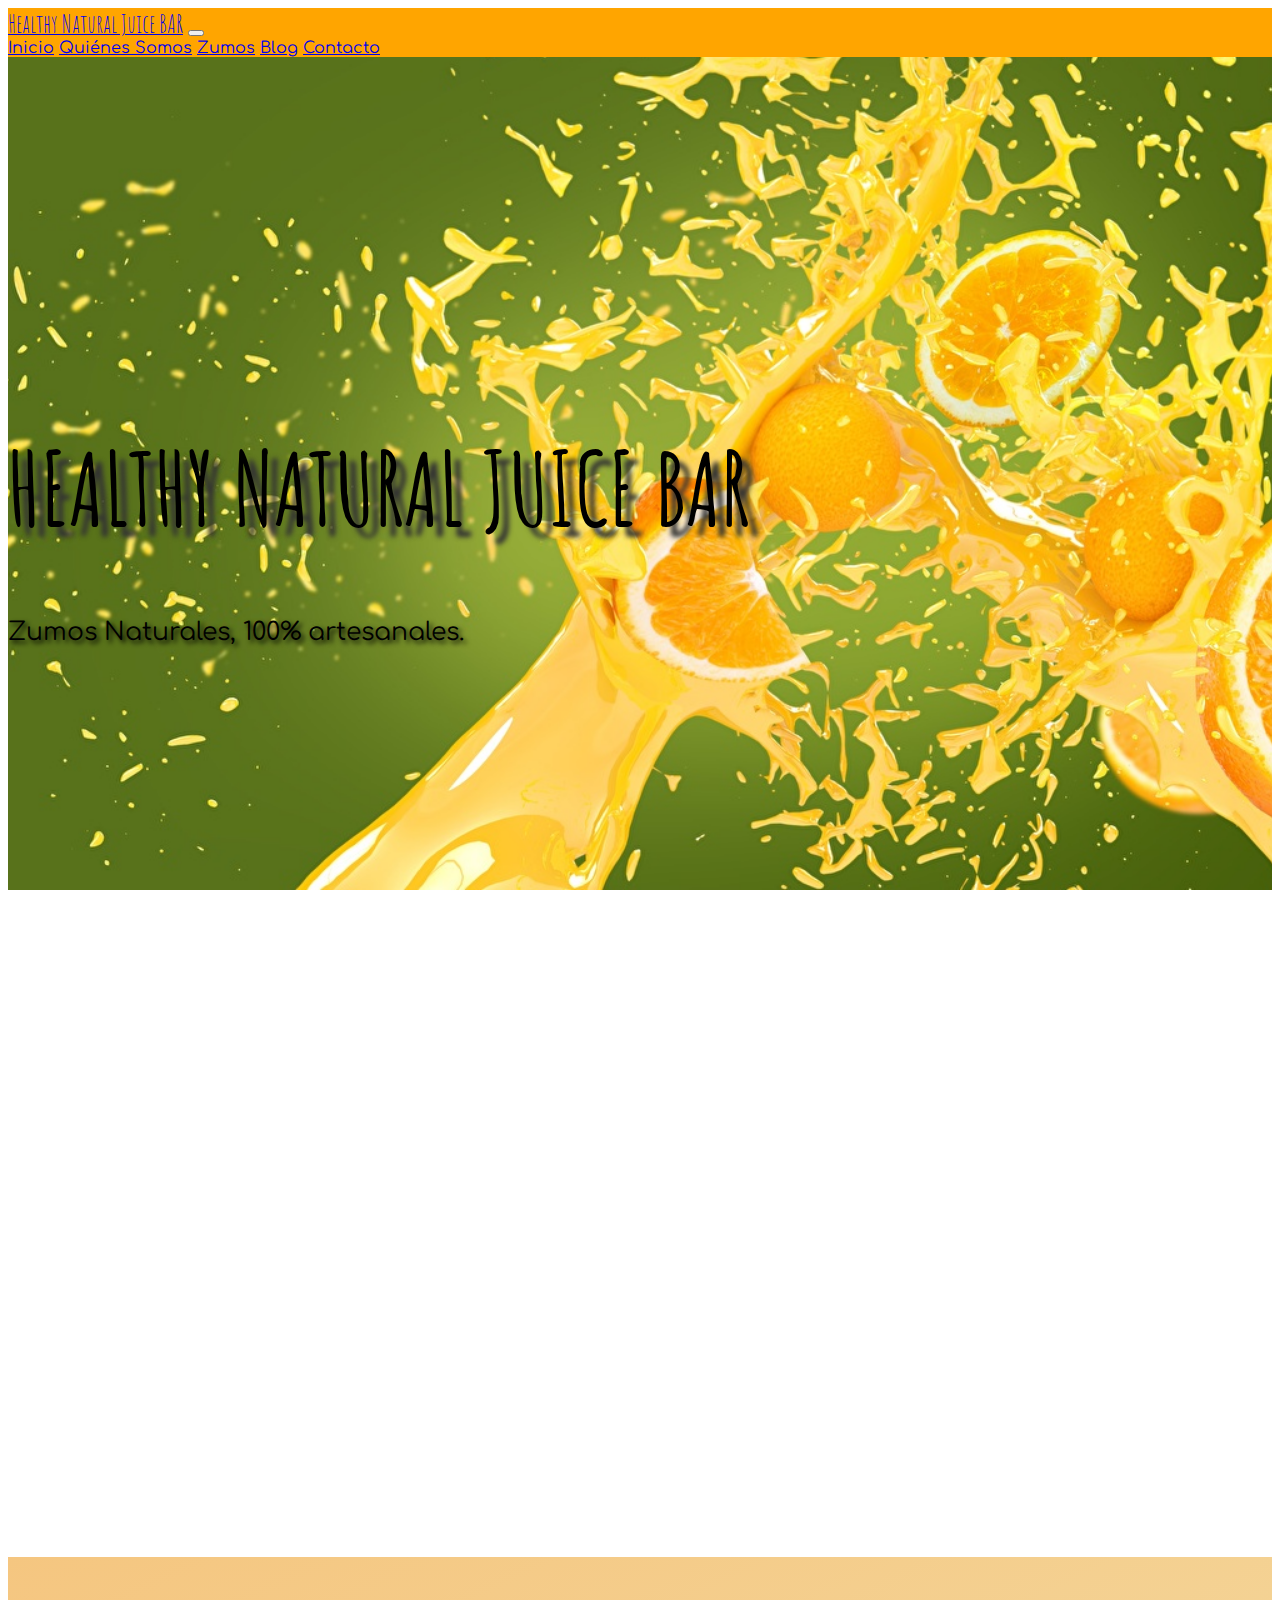
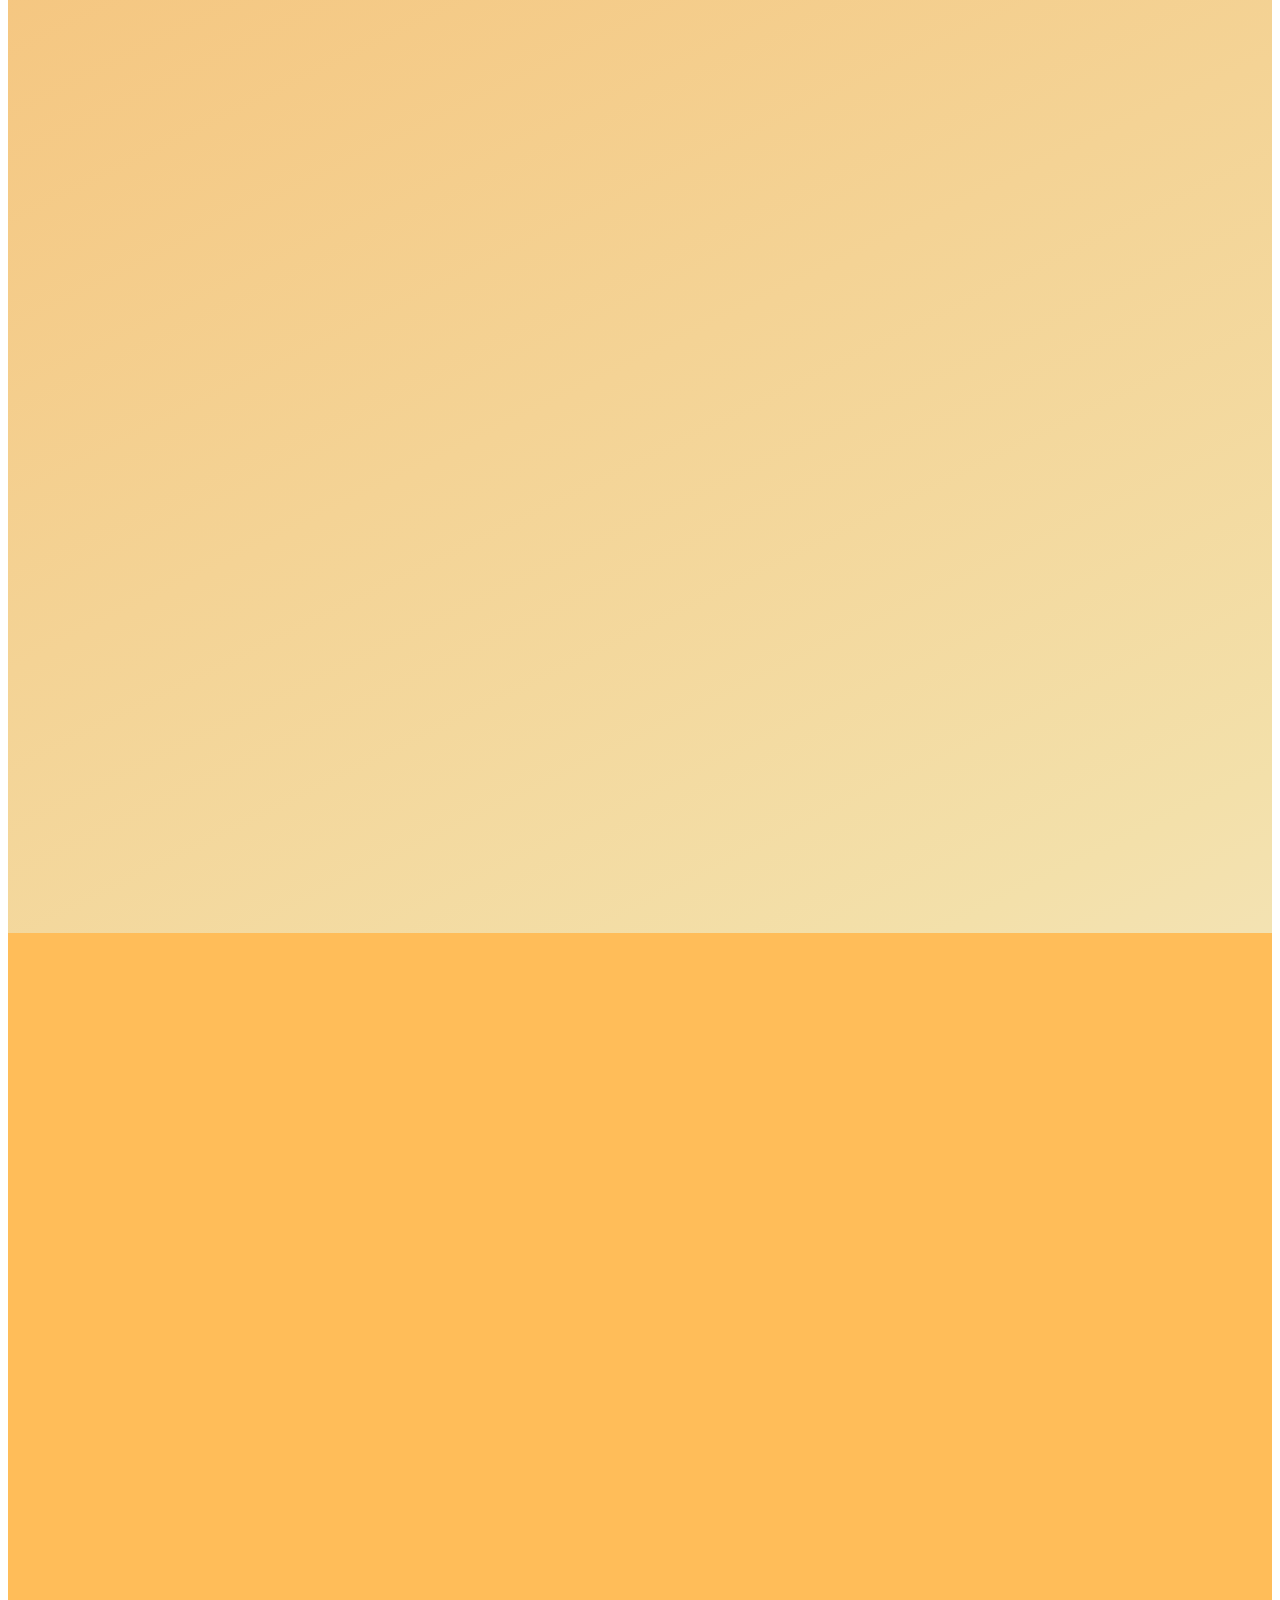
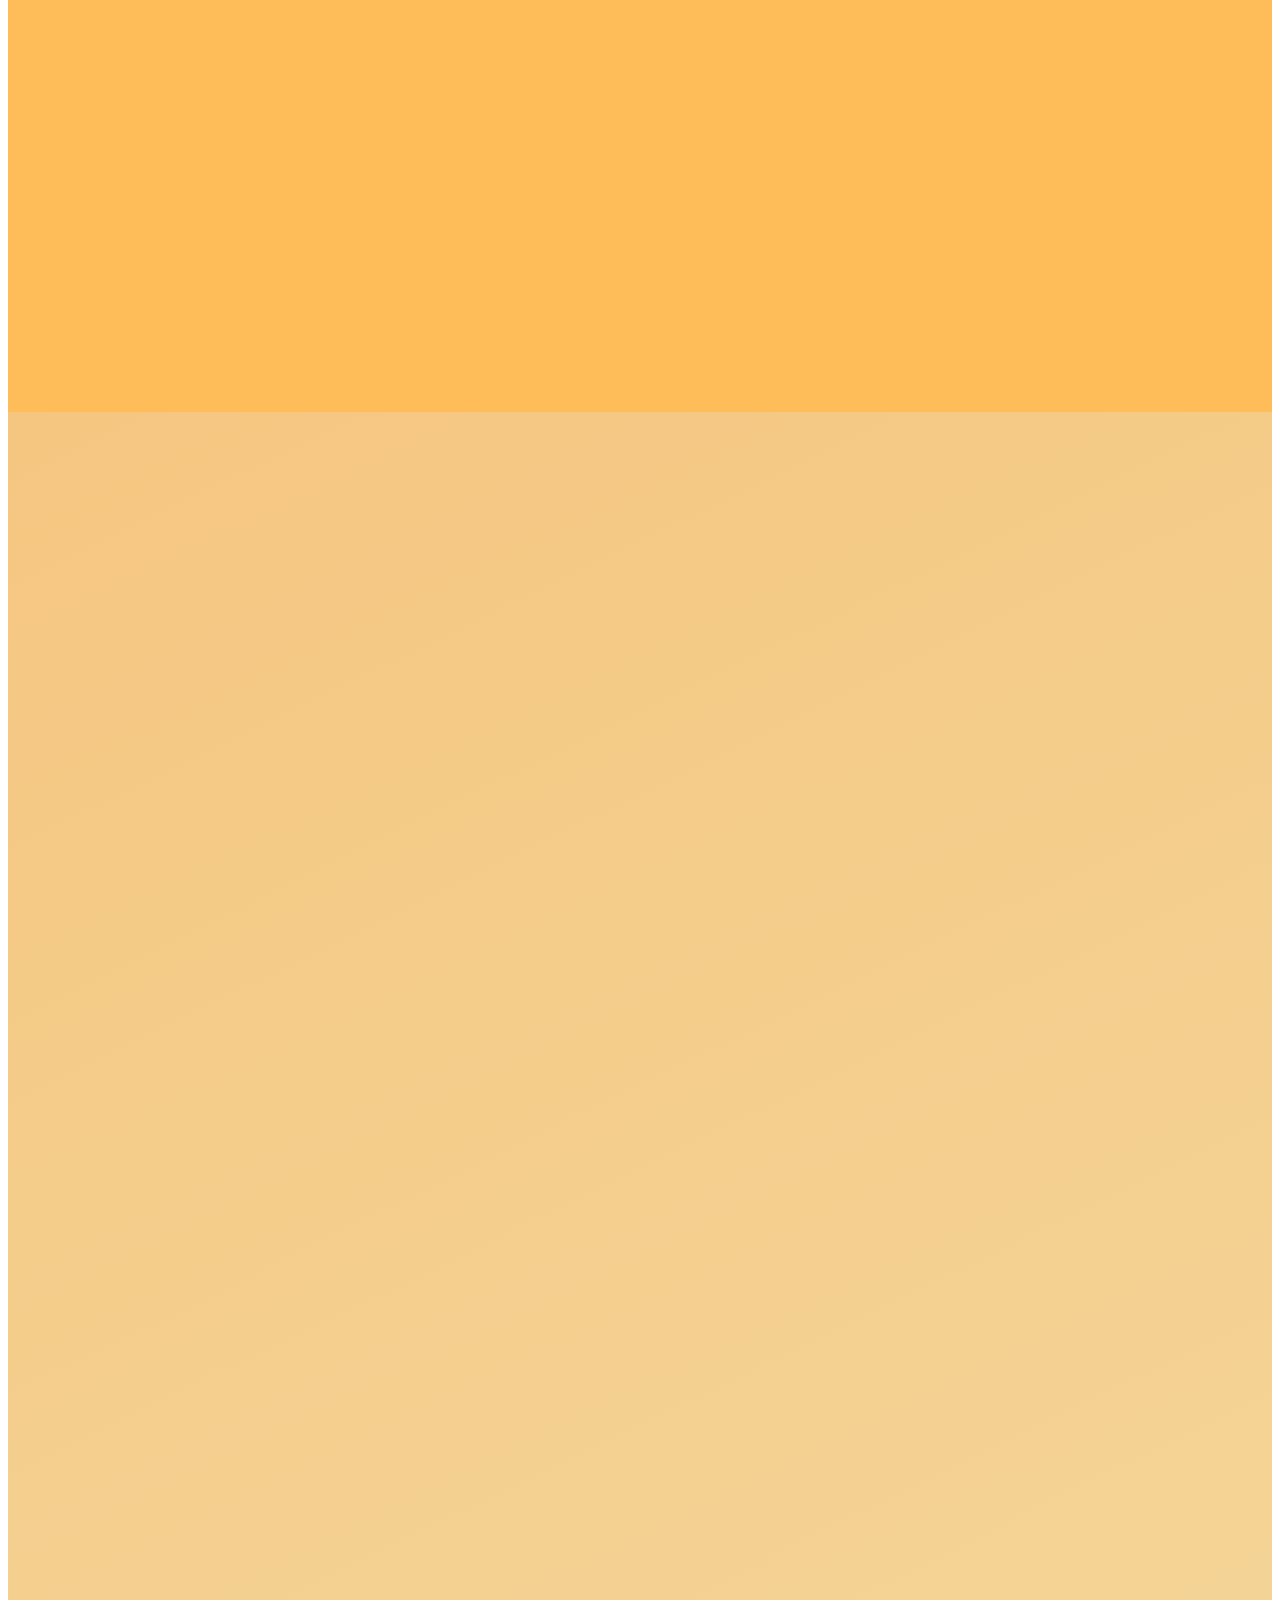
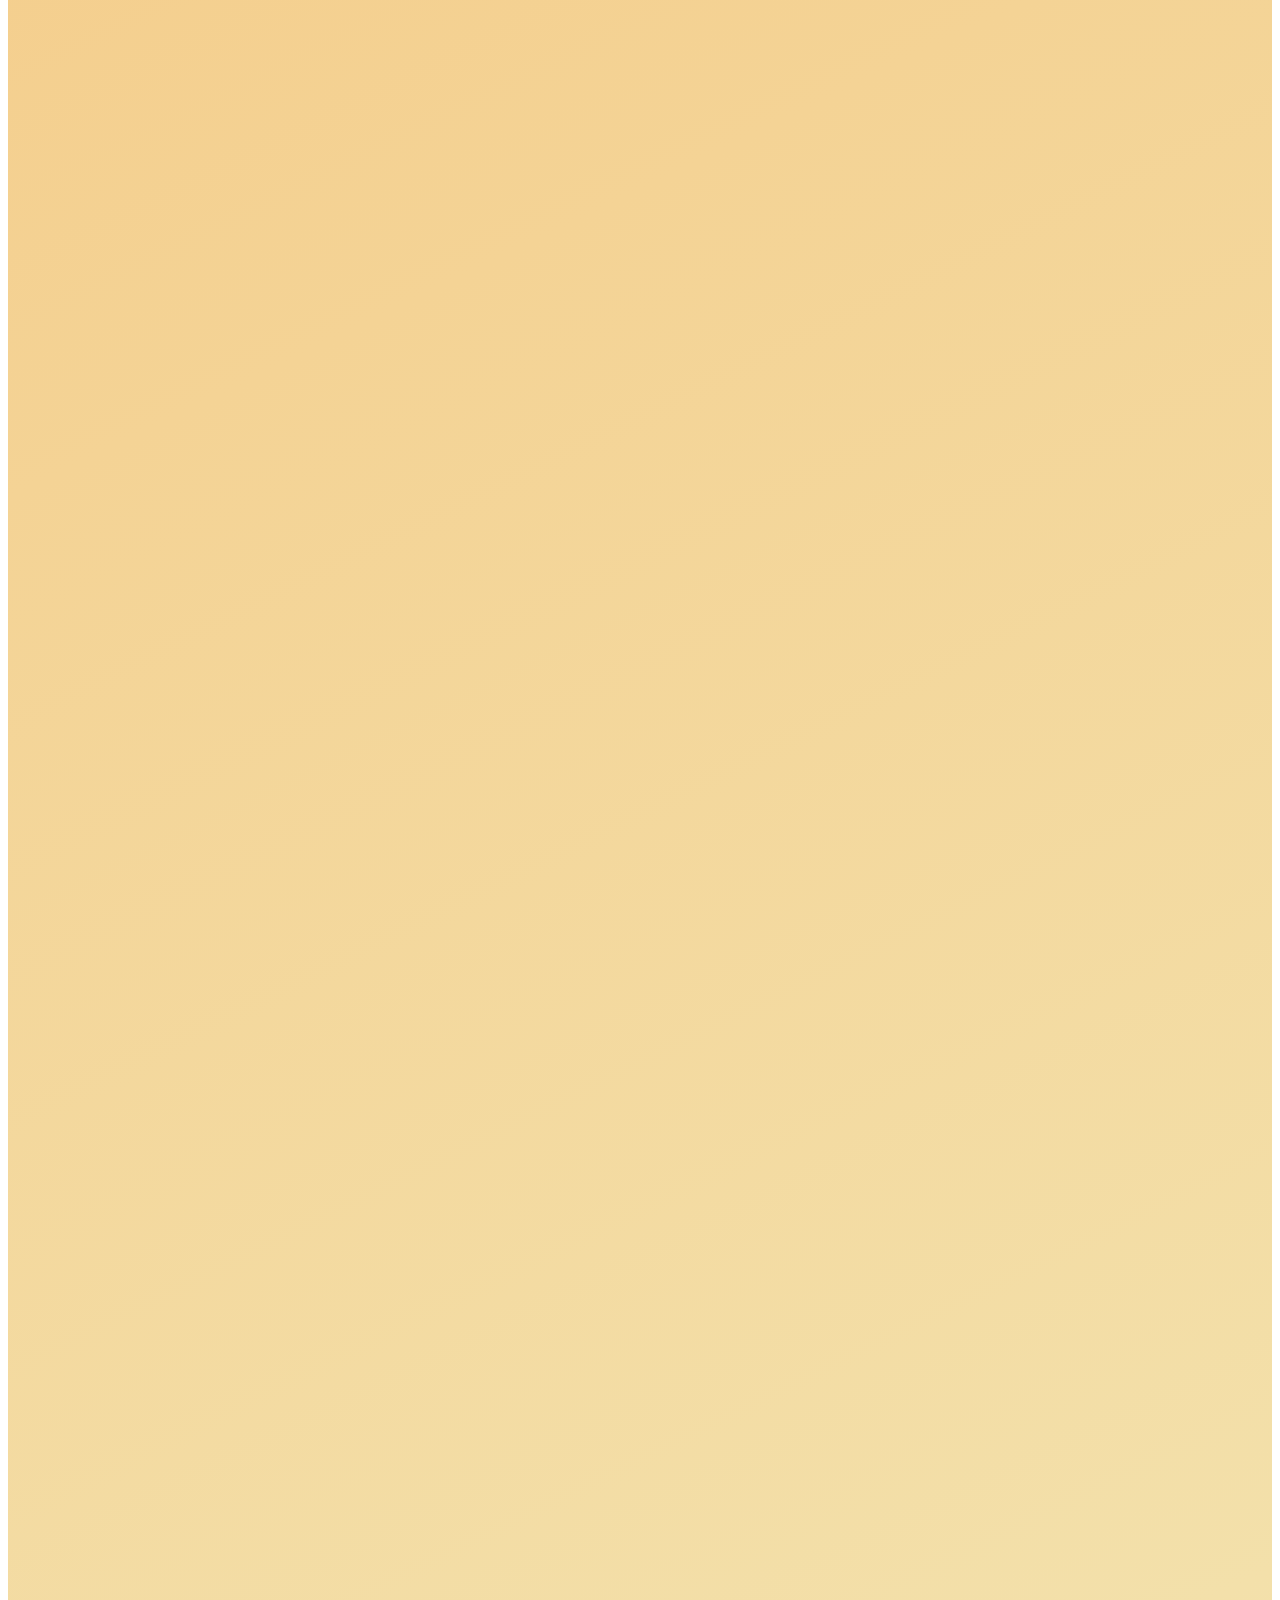
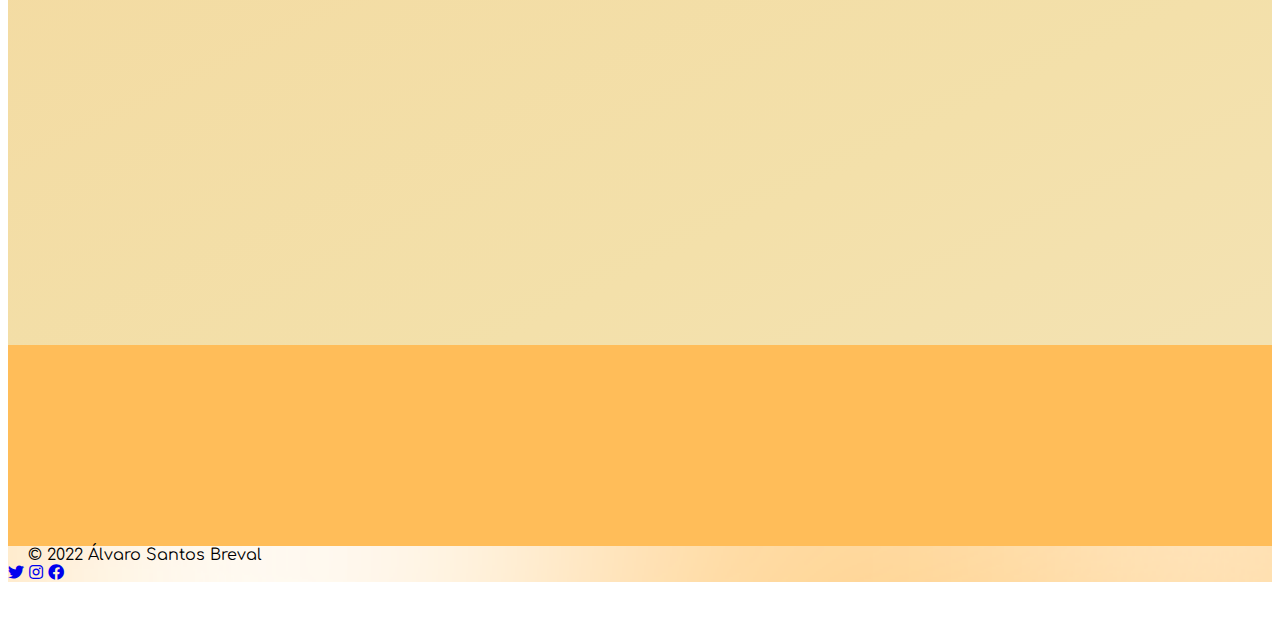
<file: index.html>
<!DOCTYPE html>
<html lang="es">

<head>
    <meta charset="UTF-8">
    <meta http-equiv="X-UA-Compatible" content="IE=edge">
    <meta name="viewport" content="width=device-width, initial-scale=1.0">
    <link href="https://cdn.jsdelivr.net/npm/bootstrap@5.1.3/dist/css/bootstrap.min.css" rel="stylesheet"
        integrity="sha384-1BmE4kWBq78iYhFldvKuhfTAU6auU8tT94WrHftjDbrCEXSU1oBoqyl2QvZ6jIW3" crossorigin="anonymous">
    <script src="https://cdn.jsdelivr.net/npm/bootstrap@5.1.3/dist/js/bootstrap.bundle.min.js"
        integrity="sha384-ka7Sk0Gln4gmtz2MlQnikT1wXgYsOg+OMhuP+IlRH9sENBO0LRn5q+8nbTov4+1p"
        crossorigin="anonymous"></script>
    <link rel="preconnect" href="https://fonts.googleapis.com">
    <link rel="preconnect" href="https://fonts.gstatic.com" crossorigin>
    <link href="https://fonts.googleapis.com/css2?family=Pacifico&display=swap" rel="stylesheet">
    <link href="https://fonts.googleapis.com/css2?family=Comfortaa:wght@300&display=swap" rel="stylesheet">
    <link href="https://fonts.googleapis.com/css2?family=Amatic+SC:wght@700&family=Comfortaa:wght@300&display=swap"
        rel="stylesheet">
    <link href="assets/css/all.min.css" rel="stylesheet">
    <link href="assets/css/otro.css" rel="stylesheet">
    <title>Document</title>
</head>

<body>
    <!-- MENÚ -->
    <nav class="navbar navbar-expand-md fixed-top navbar-dark color-nav">
        <div class="container">
            <a class="nav-link text-dark" href="#portada"><span class="letra-menu">Healthy Natural Juice BAR</span></a>
            <button class="navbar-toggler" type="button" data-bs-toggle="collapse" data-bs-target="#navbarNavAltMarkup"
                aria-controls="navbarNavAltMarkup" aria-expanded="false" aria-label="Toggle navigation">
                <span class="navbar-toggler-icon"></span>
            </button>
            <div class="collapse navbar-collapse justify-content-end" id="navbarNavAltMarkup">
                <div class="navbar-nav">
                    <a class="nav-link text-dark nav-item" aria-current="page" href="#portada" id="nav-inicio">Inicio</a>
                    <a class="nav-link text-dark nav-item" href="#quienes" id="nav-quienes">Quiénes Somos</a>
                    <a class="nav-link text-dark nav-item" href="#zumos" id="nav-zumos">Zumos</a>
                    <a class="nav-link text-dark nav-item" href="#blog"  id="nav-blog">Blog</a>
                    <a class="nav-link text-dark nav-item" href="#contacto"  id="nav-contacto">Contacto</a>
                </div>
            </div>
        </div>
    </nav>
    <!-- INICIO -->
    <div id="portada" class="my-row ">
        <div class="container padding-portada">
            <div class="row text-center align-items-center">
                <div class="col-lg-12">
                    <h1 class="text-left letra-menu2 animacion1">HEALTHY NATURAL JUICE BAR</h1>
                    <p class="text-dark texto-inicio2 animacion3">Zumos Naturales, 100% artesanales.</p>
                </div>
            </div>
        </div>
    </div>
    <!-- QUIÉNES SOMOS -->
    <div class="my-row" id="quienes">
        <div class="container pading fadeTop scroll-content">
            <div class="row justify-content-center align-items-center text-center">
                <div class="col-12 col-md-12 col-lg-6">
                    <div class="sombra">
                        <img src="assets/img/FondoZumos.jpg" class="imagen-descripcion" alt="fondo-zumo"/>
                    </div>
                </div>
                <div class="col-12 col-md-12 col-lg-6">
                    <h1 class="text-center pb-4 letra-cabecera">¿Quiénes somos?</h1>
                    <p class="text-dark texto-quienes">Healthy Natural Juice BAR es un concepto de hostelería enfocado
                        en la preparación de zumos naturales, elaborados en el momento con más de 40 frutas
                        diferentes, con la máxima calidad.
                    </p>
                    <p class=""><button type="button" class="btn btn-contacto"
                            onclick="window.location.href='./quienes-somos.html'">¿Quiéres saber más?</button>
                    </p>
                </div>
            </div>
        </div>
    </div>
    <!-- ZUMOS -->
    <div class="my-row" id="zumos">
        <div class="container pading fadeRight scroll-content">
            <h1 class="text-center pb-4 letra-cabecera">Zumos Naturales</h1>
            <p class="text-center">Conoce la nueva y refrescante carta en la que los productos locales mediterráneos siguen siendo los protagonistas.</p>
            <hr>
            <div class="row row-cols-1 row-cols-md-3 g-4 justify-content-center align-items-center text-center">
                <div class="col-12 col-md-12 col-lg-6">
                    <div class="sombra">
                        <div class="card zoom shadow p-3 mb-5 bg-white rounded">
                            <img src="assets/img/melocoton.jpg" class="card-img-top img-fluid" alt="zumo-melocoton">
                        </div>
                    </div>
                </div>
                <div class="col-12 col-md-12 col-lg-6">
                    <div class="sombra">
                        <div class="card zoom shadow p-3 mb-5 bg-white rounded">
                            <img src="assets/img/aguacate.jpg" class="card-img-top img-fluid" alt="zumo-aguacate">
                        </div>
                    </div>
                </div>
                <div class="col margin-2-productos">
                    <p class=""><button type="button" class="btn btn-contacto"
                            onclick="window.location.href='./productos.html'">Carta completa</button></p>
                </div>
            </div>
        </div>
    </div>
    <!-- BLOG -->
    <div id="blog" class="my-row">
        <div class="container pading fadeLeft scroll-content">
            <div class="row justify-content-center align-items-center mt-5 col-mb-50 mb-0 shadow">
                <div class="col-12">
                    <hr>
                    <h1 class="letra-intro-blog text-center letra-cabecera">Blog</h1>
                </div>
                <div class="col-md-6 pt-5">
                    <div class="row align-items-center">
                        <div class="col-lg-6">
                            <div class="sombra2">
                                <a href="blog2.html"><img src="assets/img/blog3.jpg" alt="blog3"
                                        class="img-fluid rounded"></a>
                            </div>
                        </div>
                        <div class="col-lg-6 mt-3 mt-lg-0">
                            <strong class="text-info">Cuídate</strong>
                            <div class="text-muted">Nov 12</div>
                            <h4>5 rutinas diarias para cuidar tu cuerpo y mente.</h4>
                            <p><a href="blog2.html" class="letra-link-blog text-link">Leer más <i>></i></a></p>
                        </div>
                    </div>
                </div>
                <div class="col-md-6 pt-5 width-blog">
                    <div class="row align-items-center">
                        <div class="col-lg-6">
                            <div class="sombra2">
                                <img src="assets/img/blog1.jpg" alt="blog1" class="img-fluid rounded">
                            </div>
                        </div>
                        <div class="col-lg-6 mt-3 mt-lg-0">
                            <strong class="text-success">Zumos ecológicos</strong>
                            <div class="text-muted">Nov 12</div>
                            <h4>¿Eso que bebes es realmente zumo?.</h4>
                            <p><a href="blog2.html" class="letra-link-blog text-link">Leer más <i>></i></a></p>
                        </div>
                    </div>
                </div>
                <div class="col-md-6 pt-5">
                    <div class="row align-items-center">
                        <div class="col-lg-6">
                            <div class="sombra2">
                                <img src="assets/img/blog2.jpg" alt="blog2" class="img-fluid rounded">
                            </div>
                        </div>
                        <div class="col-lg-6 mt-3 mt-lg-0">
                            <strong class="text-success">Zumos ecológicos</strong>
                            <div class="text-muted">Nov 12</div>
                            <h4>El arándano, una fruta llena de beneficios.</h4>
                            <p><a href="blog2.html" class="letra-link-blog text-link">Leer más <i>></i></a></p>
                        </div>
                    </div>
                </div>
                <div class="col-md-6 pt-5">
                    <div class="row align-items-center">
                        <div class="col-lg-6">
                            <div class="sombra2">
                                <img src="assets/img/blog4.jpg" alt="blog4" class="img-fluid rounded">
                            </div>
                        </div>
                        <div class="col-lg-6 mt-3 mt-lg-0 pb-4">
                            <strong class="text-info">Cuídate</strong>
                            <div class="text-muted">Nov 12</div>
                            <h4>Consejos saludables para afrontar el invierno.</h4>
                            <p><a href="blog2.html" class="letra-link-blog text-link">Leer más <i>></i></a></p>
                        </div>
                    </div>
                </div>
                <hr>
            </div>
        </div>
    </div>
    <!-- CONTACTO -->
    <div class="my-row" id="contacto">
        <div class="container pading fadeTop scroll-content">
            <div class="row text-center justify-content-center align-items-center">
                <div class="col-12 col-md-12">
                    <p class="text-white fs-1 texto-sugerencia">¿Tiénes alguna sugerencia?</p>
                </div>
                <div class="col-12 col-md-12">
                    <p class=""><button type="button" class="btn btn-contacto"
                            onclick="window.location.href='./contacto.html'">Contáctanos</button>
                    </p>
                </div>
            </div>
        </div>
    </div>
    <!-- FOOTER -->
    <footer class="d-flex flex-wrap justify-content-between align-items-center py-3 footer">
        <div class="col-md-4 d-flex align-items-center margin-left">
            <span class="text-muted">© 2022 Álvaro Santos Breval</span>
        </div>
        <div class="nav col-md-4 justify-content-end list-unstyled d-flex margin-right">
            <a class="text-muted iconos2-link ms-3" href="https://twitter.com/"><i class="fab fa-twitter"></i></a>
            <a class="text-muted iconos2-link ms-3" href="https://www.instagram.com/"><i class="fab fa-instagram"></i></a>
            <a class="text-muted iconos2-link ms-3" href="https://www.facebook.com/"><i class="fab fa-facebook"></i></a>
        </div>
    </footer>
    <script src="https://code.jquery.com/jquery-3.6.0.min.js" integrity="sha256-/xUj+3OJU5yExlq6GSYGSHk7tPXikynS7ogEvDej/m4=" crossorigin="anonymous"></script>
    <script src="assets/js/site.js"></script>
</body>
</html>
</file>
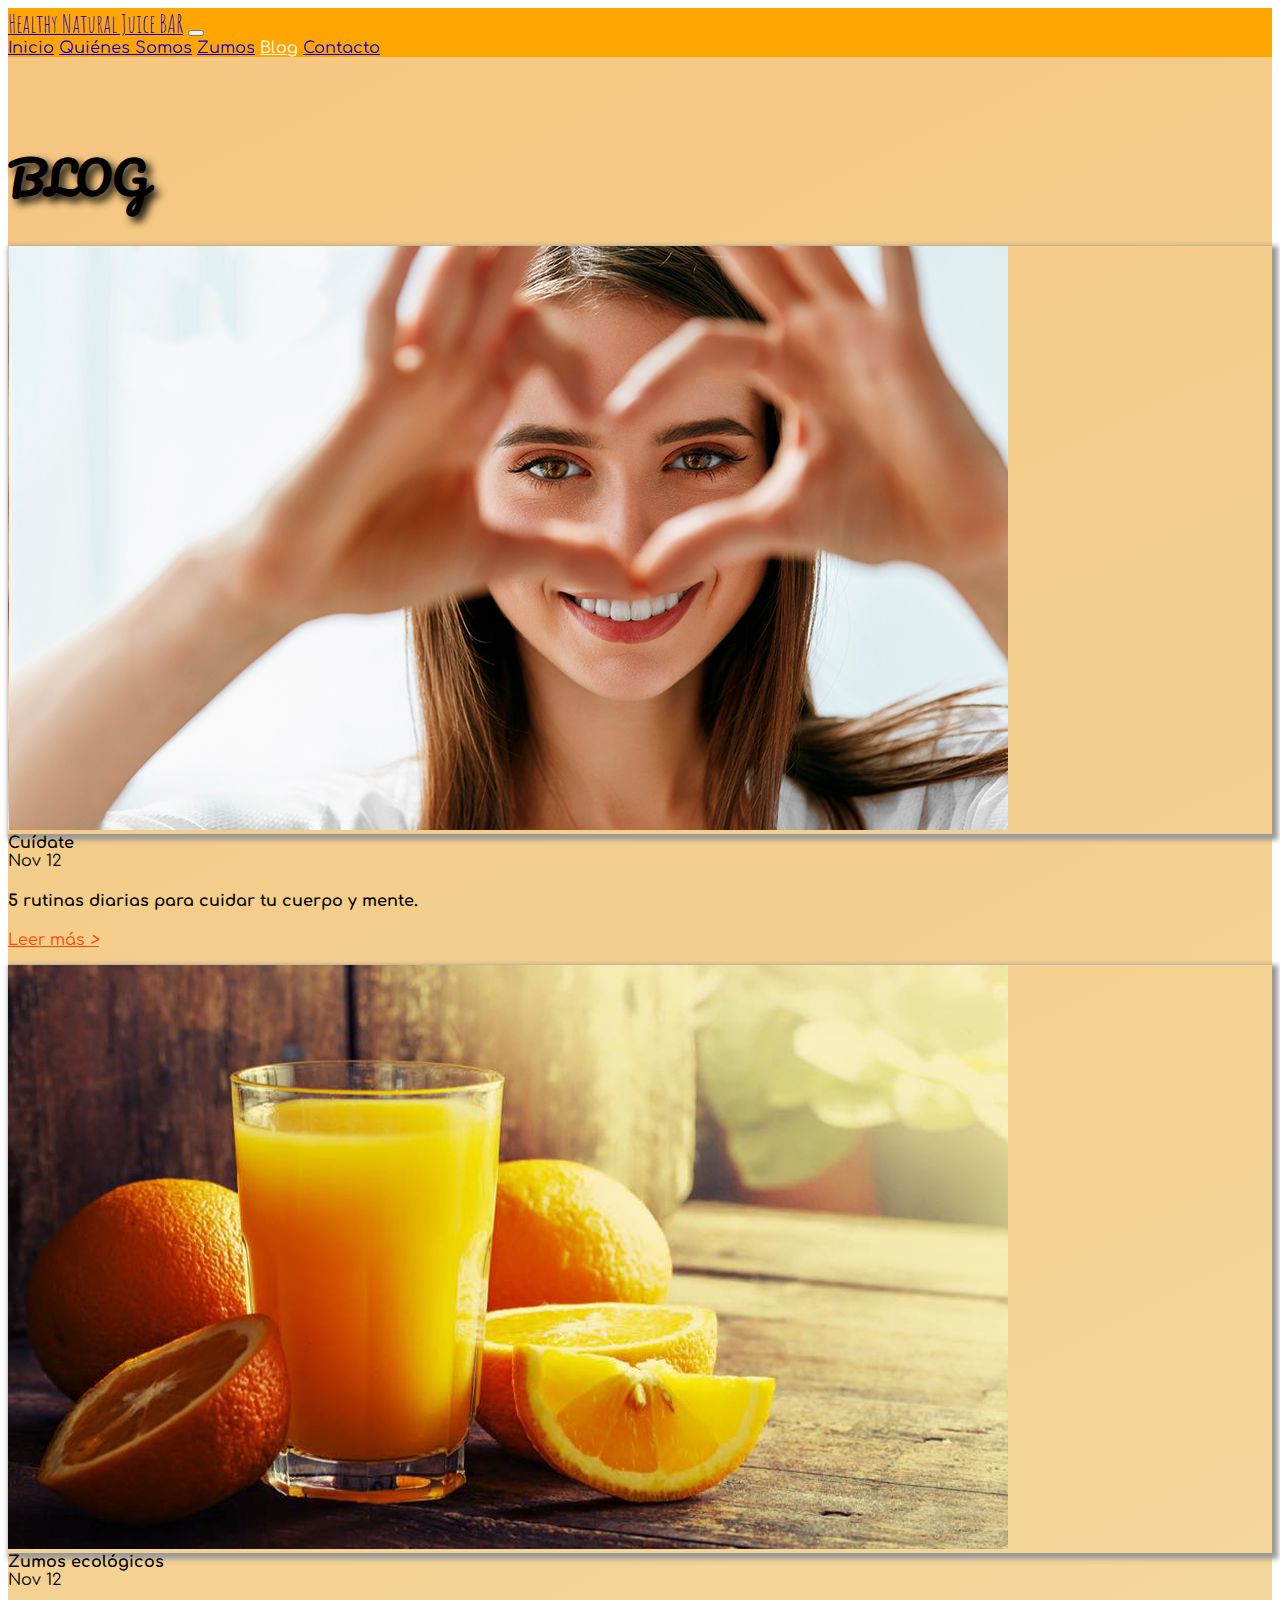
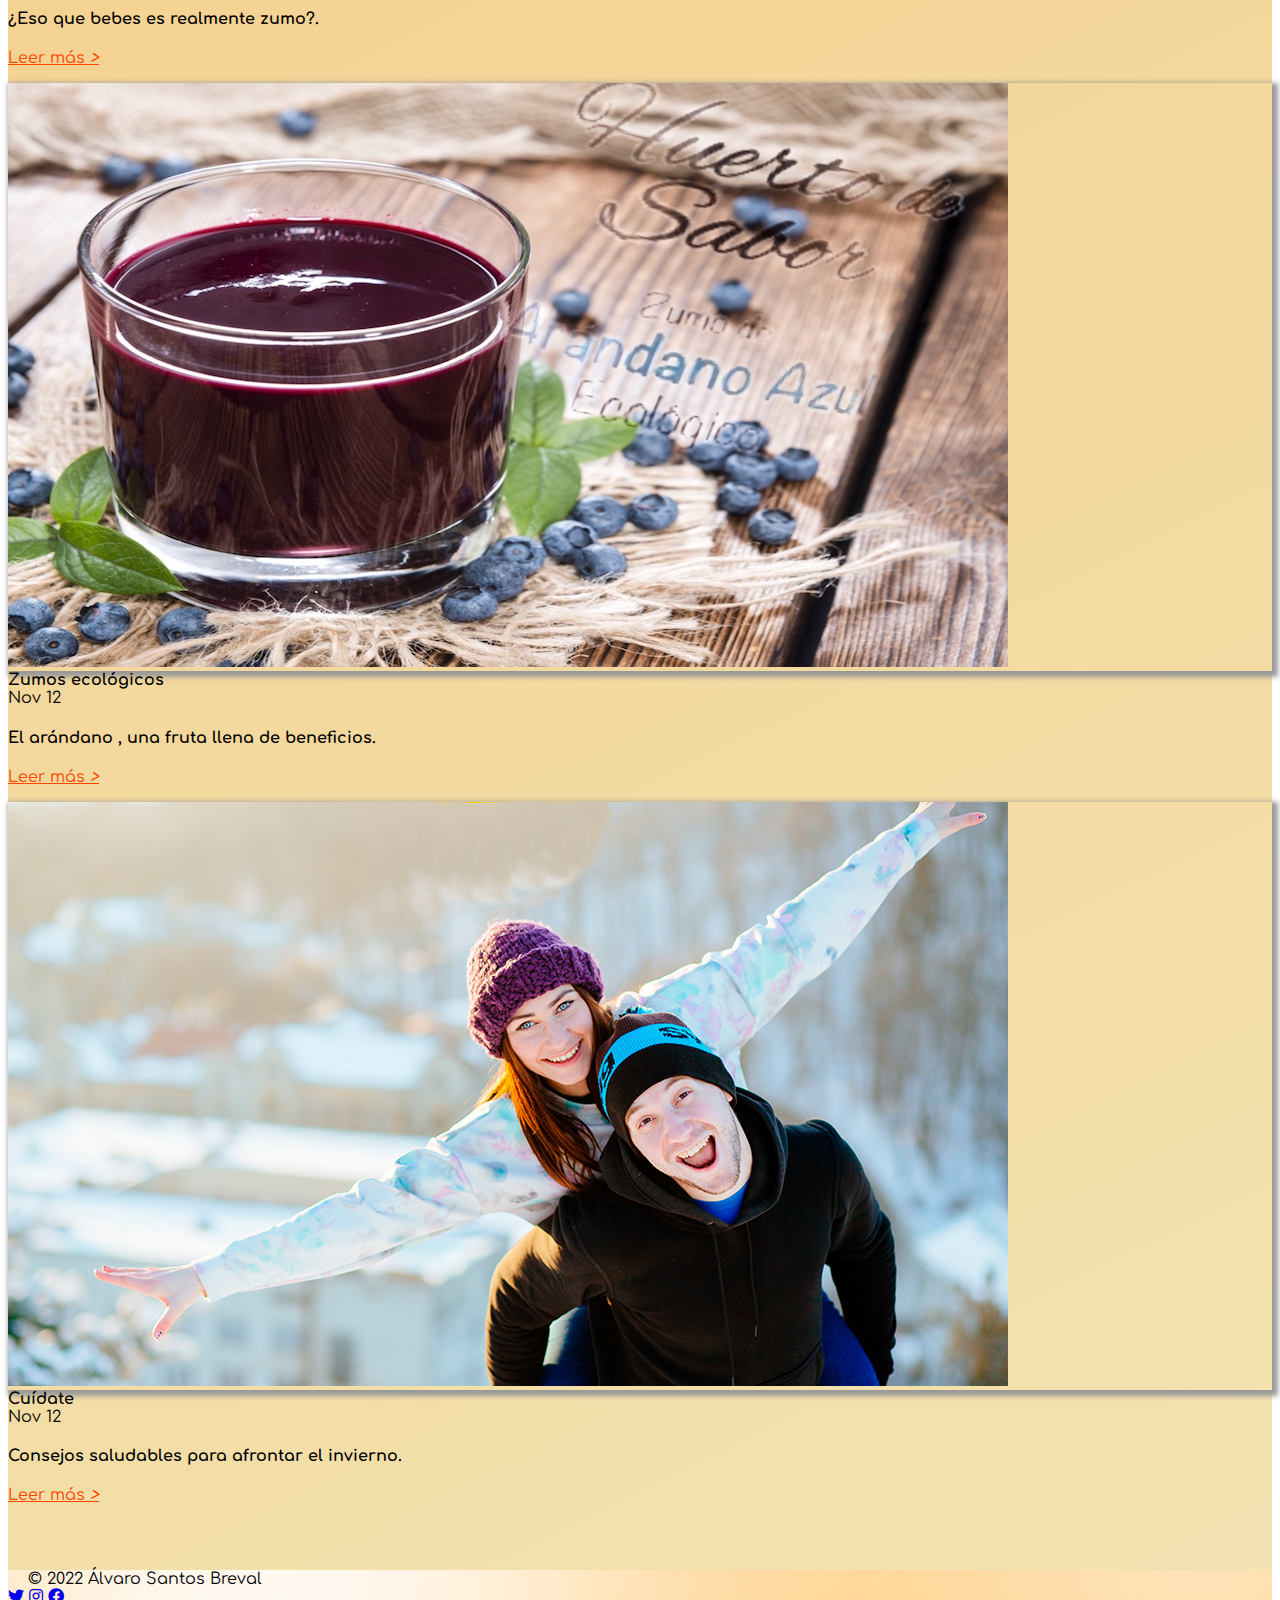
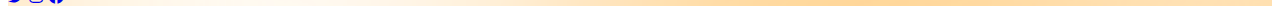
<file: blog.html>
<!DOCTYPE html>
<html lang="es">

<head>
    <meta charset="UTF-8">
    <meta http-equiv="X-UA-Compatible" content="IE=edge">
    <meta name="viewport" content="width=device-width, initial-scale=1.0">
    <link href="https://cdn.jsdelivr.net/npm/bootstrap@5.1.3/dist/css/bootstrap.min.css" rel="stylesheet"
        integrity="sha384-1BmE4kWBq78iYhFldvKuhfTAU6auU8tT94WrHftjDbrCEXSU1oBoqyl2QvZ6jIW3" crossorigin="anonymous">
    <script src="https://cdn.jsdelivr.net/npm/bootstrap@5.1.3/dist/js/bootstrap.bundle.min.js"
        integrity="sha384-ka7Sk0Gln4gmtz2MlQnikT1wXgYsOg+OMhuP+IlRH9sENBO0LRn5q+8nbTov4+1p"
        crossorigin="anonymous"></script>
    <link rel="preconnect" href="https://fonts.googleapis.com">
    <link rel="preconnect" href="https://fonts.gstatic.com" crossorigin>
    <link href="https://fonts.googleapis.com/css2?family=Pacifico&display=swap" rel="stylesheet">
    <link href="https://fonts.googleapis.com/css2?family=Comfortaa:wght@300&display=swap" rel="stylesheet">
    <link href="https://fonts.googleapis.com/css2?family=Amatic+SC:wght@700&family=Comfortaa:wght@300&display=swap"
        rel="stylesheet">
    <link href="assets/css/all.min.css" rel="stylesheet">
    <link href="assets/css/otro.css" rel="stylesheet">
    <title>Document</title>
</head>

<body>
    <!-- MENÚ -->
    <nav class="navbar navbar-expand-md fixed-top navbar-dark color-nav">
        <div class="container">
            <a class="nav-link text-dark" href="index.html"><span class="letra-menu">Healthy Natural Juice BAR</span></a>
            <button class="navbar-toggler" type="button" data-bs-toggle="collapse" data-bs-target="#navbarNavAltMarkup"
                aria-controls="navbarNavAltMarkup" aria-expanded="false" aria-label="Toggle navigation">
                <span class="navbar-toggler-icon"></span>
            </button>
            <div class="collapse navbar-collapse justify-content-end" id="navbarNavAltMarkup">
                <div class="navbar-nav">
                    <a class="nav-link text-dark nav-item" aria-current="page" href="index.html">Inicio</a>
                    <a class="nav-link text-dark nav-item" href="quienes-somos.html">Quiénes Somos</a>
                    <a class="nav-link text-dark nav-item" href="productos.html">Zumos</a>
                    <a class="nav-link text-dark nav-item active" href="#blog2">Blog</a>
                    <a class="nav-link text-dark nav-item" href="contacto.html">Contacto</a>
                </div>
            </div>
        </div>
    </nav>
    <!-- BLOG -->
    <div id="blog" class="my-row">
        <div class="container pading">
            <div class="row justify-content-center align-items-center mt-5 col-mb-50 mb-0 shadow">
                <div class="col-12">
                    <h1 class="letra-intro-blog text-center letra-cabecera pt-4">BLOG</h1>
                </div>
                <div class="col-md-6 pt-5">
                    <div class="row align-items-center">
                        <div class="col-lg-6">
                            <div class="sombra2">
                                <a href="blog2.html"><img src="assets/img/blog3.jpg" alt="blog3" class="img-fluid rounded"></a>
                            </div>
                        </div>
                        <div class="col-lg-6 mt-3 mt-lg-0">
                            <strong class="text-info">Cuídate</strong>
                            <div class="text-muted">Nov 12</div>
                            <h4>5 rutinas diarias para cuidar tu cuerpo y mente.</h4>
                            <p><a href="blog2.html" class="letra-link-blog text-link">Leer más <i>></i></a></p>
                        </div>
                    </div>
                </div>
                <div class="col-md-6 pt-5 width-blog">
                    <div class="row align-items-center">
                        <div class="col-lg-6">
                            <div class="sombra2">
                                <img src="assets/img/blog1.jpg" alt="blog1" class="img-fluid rounded">
                            </div>
                        </div>
                        <div class="col-lg-6 mt-3 mt-lg-0">
                            <strong class="text-success">Zumos ecológicos</strong>
                            <div class="text-muted">Nov 12</div>
                            <h4>¿Eso que bebes es realmente zumo?.</h4>
                            <p><a href="blog2.html" class="letra-link-blog text-link">Leer más <i>></i></a></p>
                        </div>
                    </div>
                </div>
                <div class="col-md-6 pt-5">
                    <div class="row align-items-center">
                        <div class="col-lg-6">
                            <div class="sombra2">
                                <img src="assets/img/blog2.jpg" alt="blog2" class="img-fluid rounded">
                            </div> 
                        </div>
                        <div class="col-lg-6 mt-3 mt-lg-0">
                            <strong class="text-success">Zumos ecológicos</strong>
                            <div class="text-muted">Nov 12</div>
                            <h4>El arándano , una fruta llena de beneficios.</h4>
                            <p><a href="blog2.html" class="letra-link-blog text-link">Leer más <i>></i></a></p>
                        </div>
                    </div>
                </div>
                <div class="col-md-6 pt-5">
                    <div class="row align-items-center">
                        <div class="col-lg-6">
                            <div class="sombra2">
                                <img src="assets/img/blog4.jpg" alt="blog4" class="img-fluid rounded">
                            </div>
                        </div>
                        <div class="col-lg-6 mt-3 mt-lg-0 pb-4">
                            <strong class="text-info">Cuídate</strong>
                            <div class="text-muted">Nov 12</div>
                            <h4>Consejos saludables para afrontar el invierno.</h4>
                            <p><a href="blog2.html" class="letra-link-blog text-link">Leer más <i>></i></a></p>
                        </div>
                    </div>
                </div>
            </div>
        </div>
    </div>
    <footer class="d-flex flex-wrap justify-content-between align-items-center py-3 footer">
        <div class="col-md-4 d-flex align-items-center margin-left">
            <span class="text-muted">© 2022 Álvaro Santos Breval</span>
        </div>
        <div class="nav col-md-4 justify-content-end list-unstyled d-flex margin-right">
            <a class="text-muted iconos2-link ms-3" href="https://twitter.com/"><i class="fab fa-twitter"></i></a>
            <a class="text-muted iconos2-link ms-3" href="https://www.instagram.com/"><i class="fab fa-instagram"></i></a>
            <a class="text-muted iconos2-link ms-3" href="https://www.facebook.com/"><i class="fab fa-facebook"></i></a>
        </div>
    </footer>
</body>

</html>
</file>
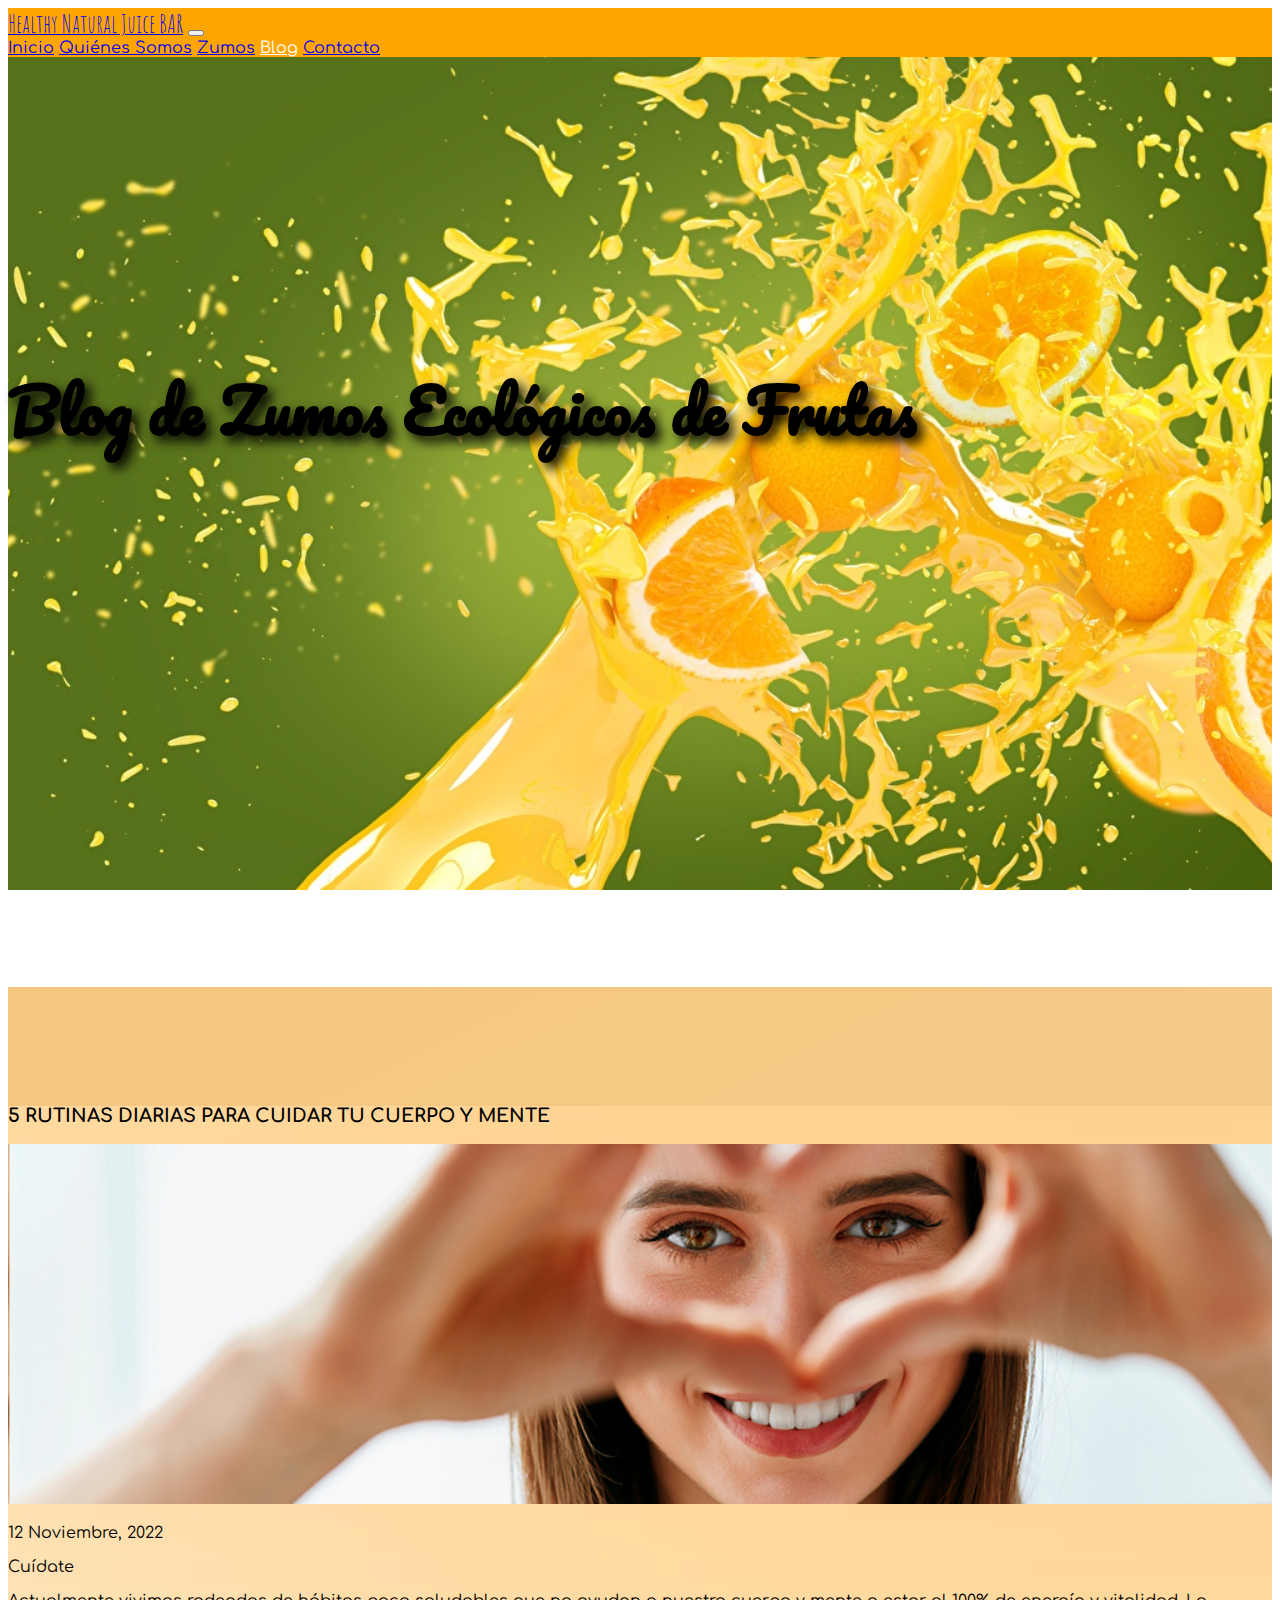
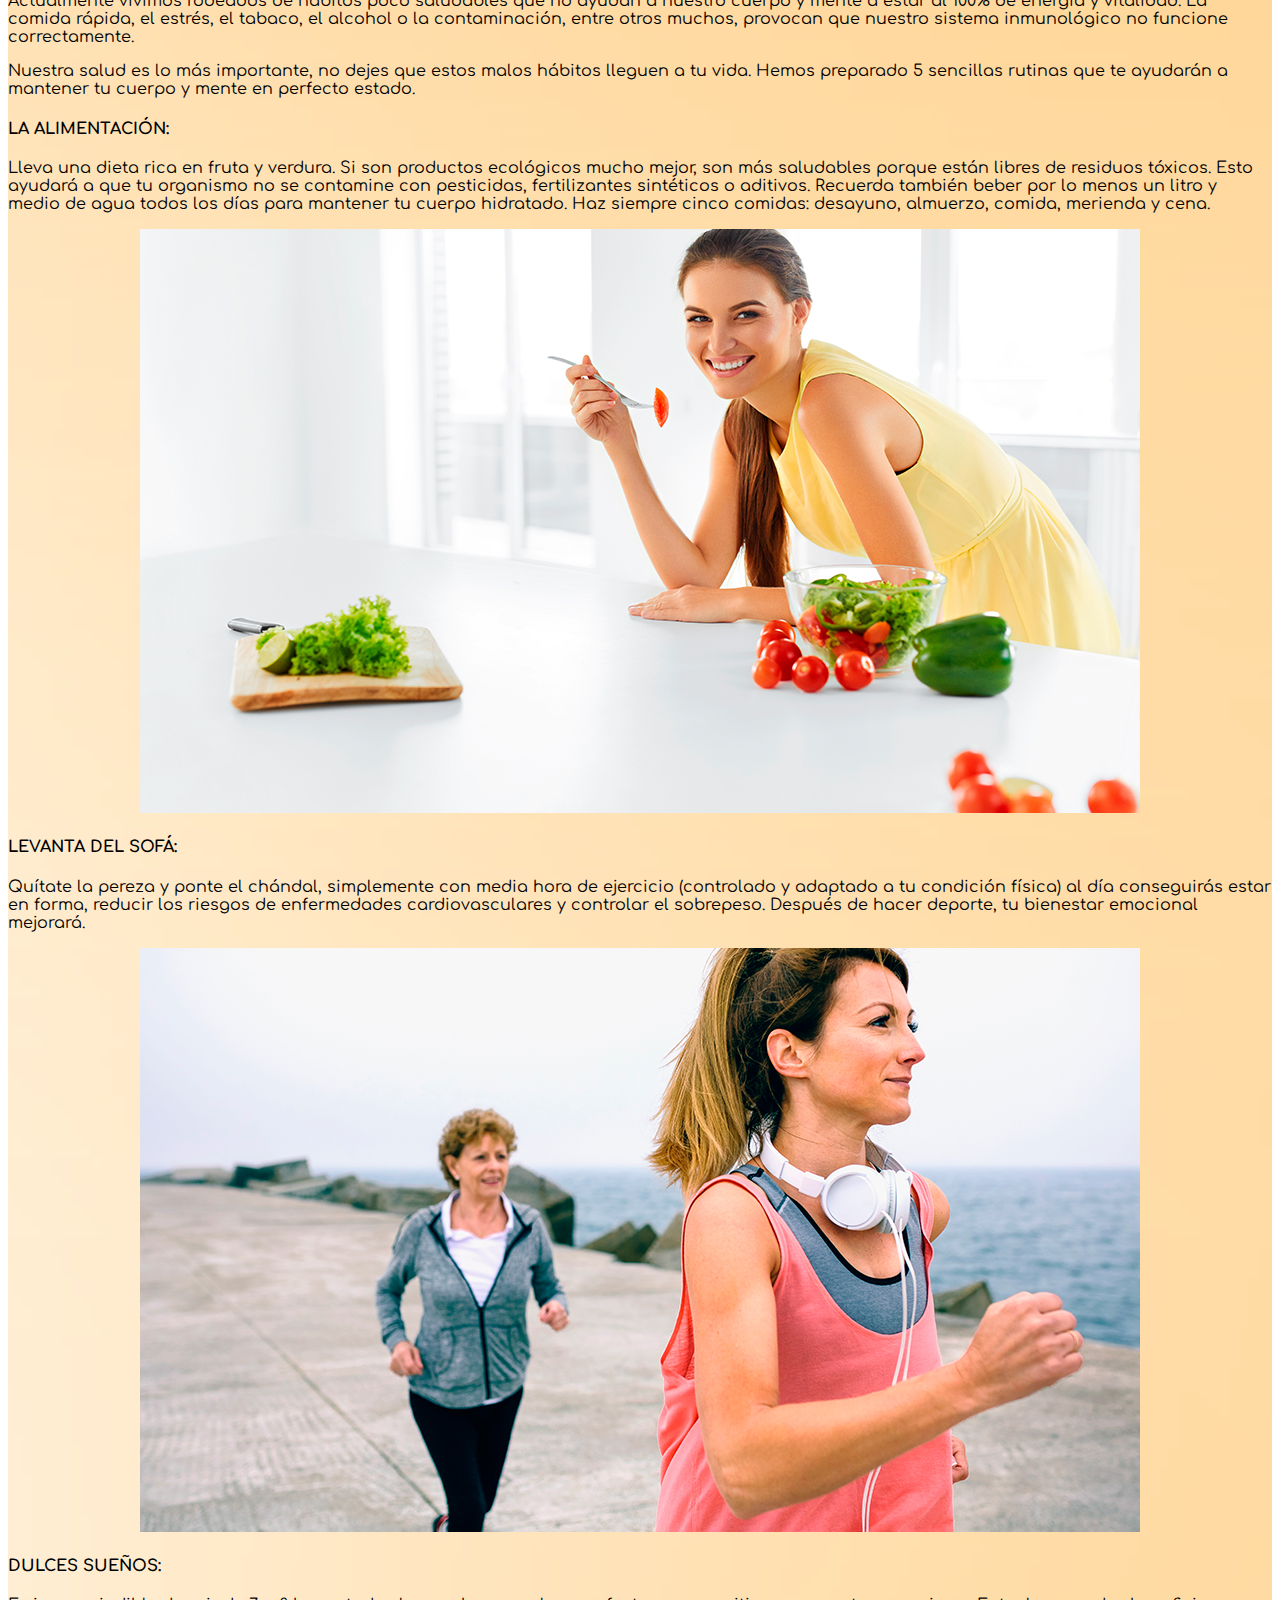
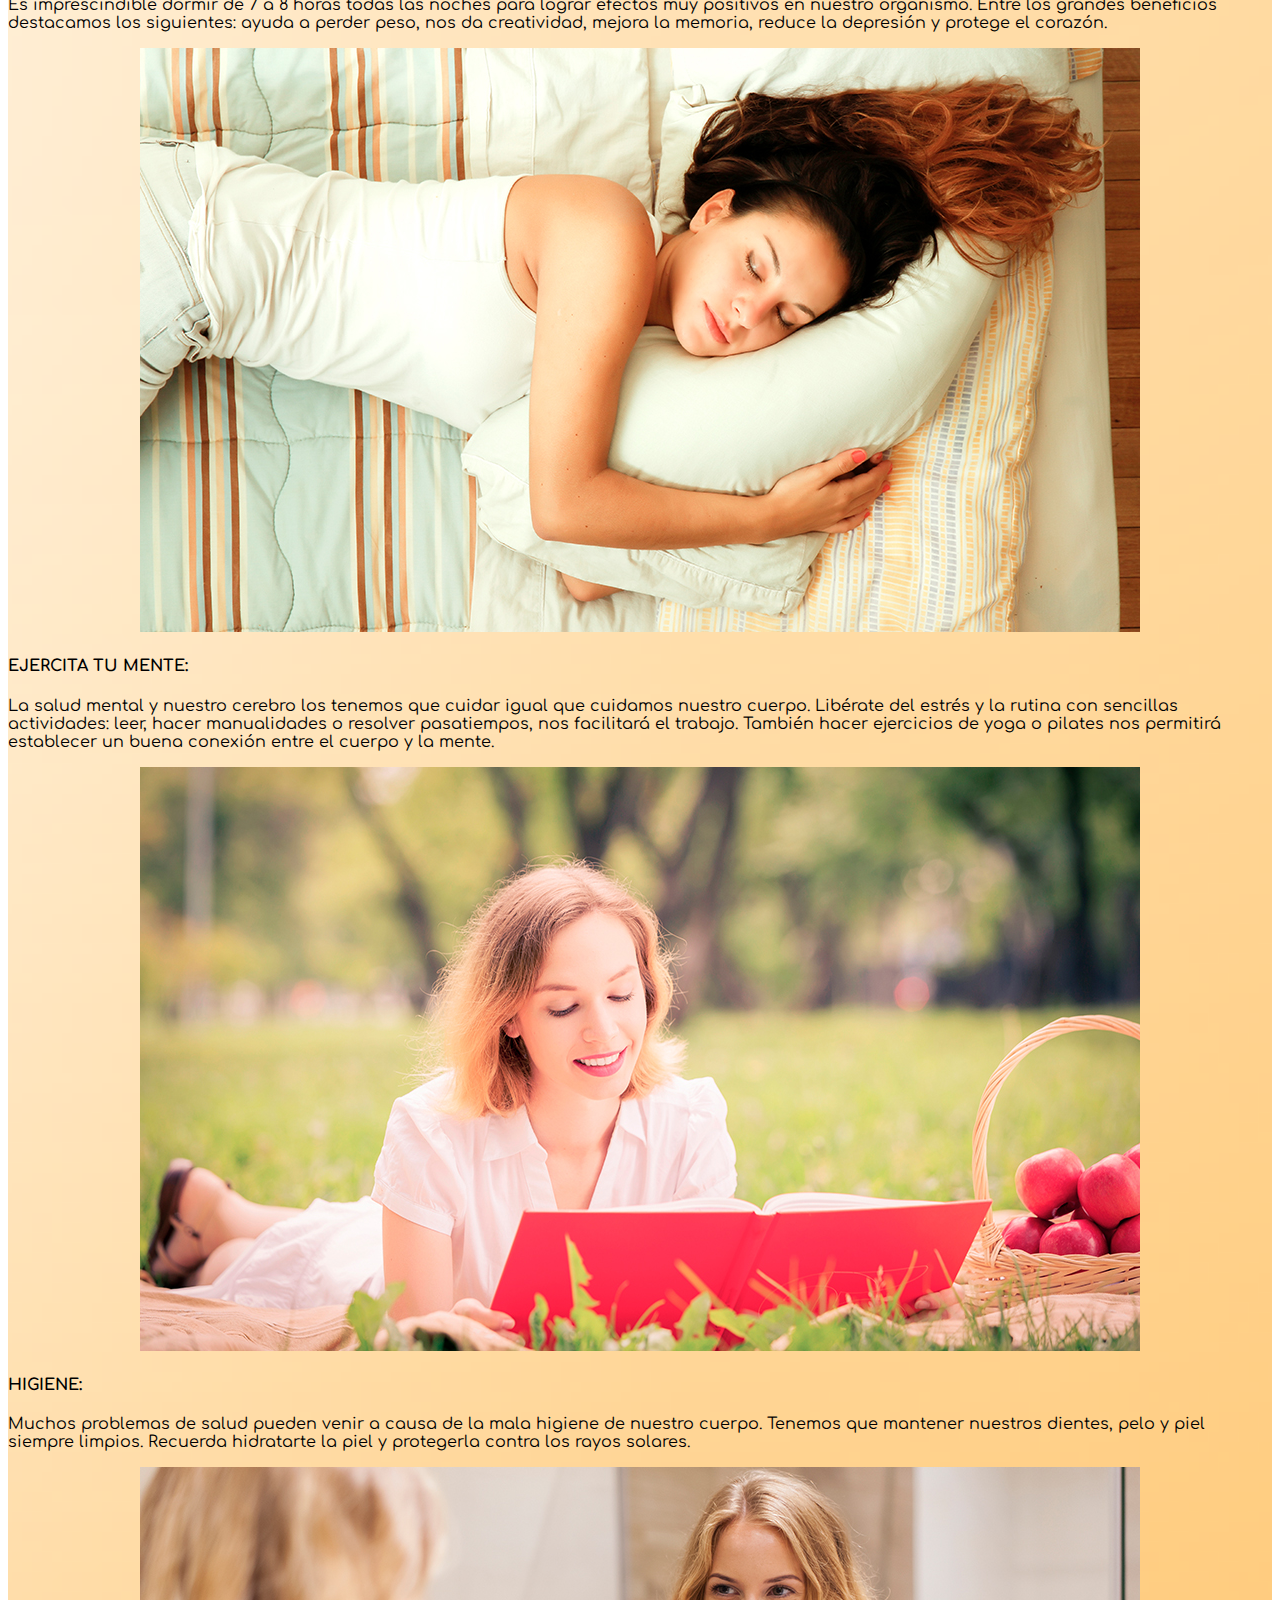
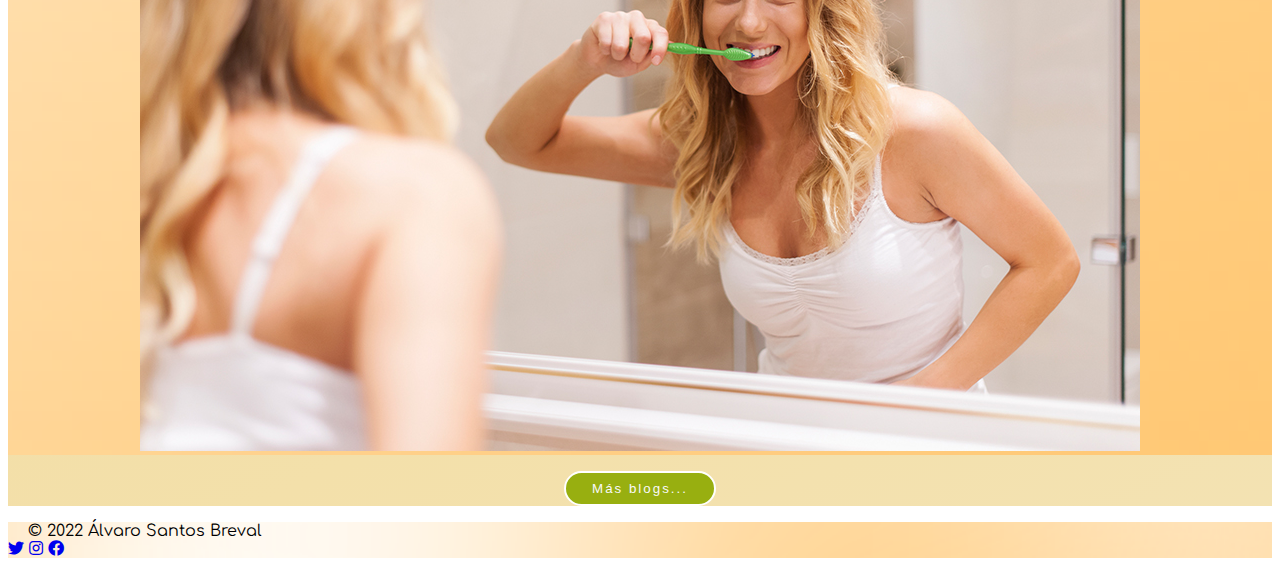
<file: blog2.html>
<!DOCTYPE html>
<html lang="es">

<head>
    <meta charset="UTF-8">
    <meta http-equiv="X-UA-Compatible" content="IE=edge">
    <meta name="viewport" content="width=device-width, initial-scale=1.0">
    <link href="https://cdn.jsdelivr.net/npm/bootstrap@5.1.3/dist/css/bootstrap.min.css" rel="stylesheet"
        integrity="sha384-1BmE4kWBq78iYhFldvKuhfTAU6auU8tT94WrHftjDbrCEXSU1oBoqyl2QvZ6jIW3" crossorigin="anonymous">
    <script src="https://cdn.jsdelivr.net/npm/bootstrap@5.1.3/dist/js/bootstrap.bundle.min.js"
        integrity="sha384-ka7Sk0Gln4gmtz2MlQnikT1wXgYsOg+OMhuP+IlRH9sENBO0LRn5q+8nbTov4+1p"
        crossorigin="anonymous"></script>
    <link rel="preconnect" href="https://fonts.googleapis.com">
    <link rel="preconnect" href="https://fonts.gstatic.com" crossorigin>
    <link href="https://fonts.googleapis.com/css2?family=Pacifico&display=swap" rel="stylesheet">
    <link href="https://fonts.googleapis.com/css2?family=Comfortaa:wght@300&display=swap" rel="stylesheet">
    <link href="https://fonts.googleapis.com/css2?family=Amatic+SC:wght@700&family=Comfortaa:wght@300&display=swap"
        rel="stylesheet">
    <link href="assets/css/all.min.css" rel="stylesheet">
    <link href="assets/css/otro.css" rel="stylesheet">
    <title>Document</title>
</head>

<body>
    <!-- MENÚ -->
    <nav class="navbar navbar-expand-md fixed-top navbar-dark color-nav">
        <div class="container">
            <a class="nav-link text-dark" href="index.html"><span class="letra-menu">Healthy Natural Juice BAR</span></a>
            <button class="navbar-toggler" type="button" data-bs-toggle="collapse" data-bs-target="#navbarNavAltMarkup"
                aria-controls="navbarNavAltMarkup" aria-expanded="false" aria-label="Toggle navigation">
                <span class="navbar-toggler-icon"></span>
            </button>
            <div class="collapse navbar-collapse justify-content-end" id="navbarNavAltMarkup">
                <div class="navbar-nav">
                    <a class="nav-link text-dark nav-item" aria-current="page" href="index.html">Inicio</a>
                    <a class="nav-link text-dark nav-item" href="quienes-somos.html">Quiénes Somos</a>
                    <a class="nav-link text-dark nav-item" href="productos.html">Zumos</a>
                    <a class="nav-link text-dark nav-item active" href="blog.html">Blog</a>
                    <a class="nav-link text-dark nav-item" href="contacto.html">Contacto</a>
                </div>
            </div>
        </div>
    </nav>
    <!-- BLOG 1 -->
    <div id="blog1" class="my-row">
        <div class="container padding-portada">
            <div class="row text-center align-items-center">
                <div class="col-lg-12">
                    <h2 class="letra-cabecera texto-blog1">Blog de Zumos Ecológicos de Frutas</h2>
                </div>
            </div>
        </div>
    </div>
    <!-- 
    <div class="my-row imagen-inicio-blog" id="blog1">
        <div class="container pading-blog1">
            <div class="row justify-content-center align-items-center text-center">
                <div class="col-12">
                    <h2 class="letra-cabecera texto-blog1">Blog de Zumos Ecológicos de Frutas</h2>
                </div>
            </div>
        </div>
    </div>
    -->
    <div class="my-row" id="blog2">
        <div class="container pading-blog2">
            <div class="row">
                <div class="col-12">
                    <div class="card shadow-lg p-3 mb-5 bg-body rounded fondo-blog1">
                        <h3 class="card-text">
                            <strong>5 RUTINAS DIARIAS PARA CUIDAR TU CUERPO Y MENTE</strong>
                        </h3>
                        <img src="assets/img/blog3.jpg" alt="blog3" class="card-img-top">
                        <p class="card-text">
                            <span class="text-muted">12 Noviembre, 2022</span>
                        </p>
                        <p class="card-text">
                            <span class="text-info">Cuídate</span>
                        </p>
                        <div class="card-body">
                            <p class="card-text">Actualmente vivimos rodeados de hábitos poco saludables que no ayudan a
                                nuestro cuerpo y
                                mente a estar al 100% de energía y vitalidad.
                                La comida rápida, el estrés, el tabaco, el alcohol o la contaminación, entre otros
                                muchos,
                                provocan que nuestro sistema inmunológico no funcione correctamente.
                            </p>
                            <p class="card-text">
                                Nuestra salud es lo más importante, no dejes que estos malos hábitos lleguen a tu vida.
                                Hemos preparado 5 sencillas rutinas que te ayudarán a mantener tu cuerpo y mente en
                                perfecto
                                estado.
                            </p>
                            <h4 class="card-text">
                                <span>LA ALIMENTACIÓN:</span>
                            </h4>
                            <p class="card-text">
                                Lleva una dieta rica en fruta y verdura. Si son productos ecológicos mucho mejor,
                                son más saludables porque están libres de residuos tóxicos. Esto ayudará a que tu
                                organismo
                                no se contamine
                                con pesticidas, fertilizantes sintéticos o aditivos. Recuerda también beber por lo menos
                                un
                                litro y medio de agua
                                todos los días para mantener tu cuerpo hidratado. Haz siempre cinco comidas: desayuno,
                                almuerzo, comida, merienda
                                y cena.
                            </p>
                            <div align="center">
                                <img src="assets/img/blog1-1.jpg" alt="blog3" class="img-fluid rounded pb-4">
                            </div>
                            <h4 class="card-text">
                                <span>LEVANTA DEL SOFÁ:</span>
                            </h4>
                            <p class="card-text">
                                Quítate la pereza y ponte el chándal, simplemente con media hora de ejercicio
                                (controlado
                                y adaptado a tu condición física) al día conseguirás estar en forma, reducir los riesgos
                                de
                                enfermedades cardiovasculares y controlar el sobrepeso. Después de hacer deporte, tu
                                bienestar emocional mejorará.
                            </p>
                            <div align="center">
                                <img src="assets/img/blog1-2.jpg" alt="blog3" class="img-fluid rounded pb-4">
                            </div>
                            <h4 class="card-text">
                                DULCES SUEÑOS:
                            </h4>
                            <p class="card-text">
                                Es imprescindible dormir de 7 a 8 horas todas las noches para lograr efectos muy
                                positivos en nuestro organismo. Entre los grandes beneficios destacamos los siguientes:
                                ayuda a perder peso, nos da creatividad, mejora la memoria, reduce la depresión y
                                protege el corazón.
                            </p>
                            <div align="center">
                                <img src="assets/img/blog1-3.jpg" alt="blog3" class="img-fluid rounded pb-4">
                            </div>
                            <h4 class="card-text">
                                EJERCITA TU MENTE:
                            </h4>
                            <p class="card-text">
                                La salud mental y nuestro cerebro los tenemos que cuidar igual que cuidamos
                                nuestro cuerpo. Libérate del estrés y la rutina con sencillas actividades: leer,
                                hacer manualidades o resolver pasatiempos, nos facilitará el trabajo. También hacer
                                ejercicios de yoga o pilates nos permitirá establecer un buena conexión entre el
                                cuerpo y la mente.
                            </p>
                            <div align="center">
                                <img src="assets/img/blog1-4.jpg" alt="blog3" class="img-fluid rounded pb-4">
                            </div>
                            <h4 class="card-text">
                                HIGIENE:
                            </h4>
                            <p class="card-text">
                                Muchos problemas de salud pueden venir a causa de la mala higiene de nuestro
                                cuerpo. Tenemos que mantener nuestros dientes, pelo y piel siempre limpios.
                                Recuerda hidratarte la piel y protegerla contra los rayos solares.
                            </p>
                            <div align="center">
                                <img src="assets/img/blog1-5.jpg" alt="blog3" class="img-fluid rounded pb-4">
                            </div>
                        </div>
                    </div>
                </div>
                <div class="col margin-2-productos" align="center">
                    <p class=""><button type="button" class="btn btn-contacto"
                            onclick="window.location.href='./blog.html'">Más blogs...</button></p>
                </div>
            </div>
        </div>
    </div>
    <footer class="d-flex flex-wrap justify-content-between align-items-center py-3 footer">
        <div class="col-md-4 d-flex align-items-center margin-left">
            <span class="text-muted">© 2022 Álvaro Santos Breval</span>
        </div>
        <div class="nav col-md-4 justify-content-end list-unstyled d-flex margin-right">
            <a class="text-muted iconos2-link ms-3" href="https://twitter.com/"><i class="fab fa-twitter"></i></a>
            <a class="text-muted iconos2-link ms-3" href="https://www.instagram.com/"><i class="fab fa-instagram"></i></a>
            <a class="text-muted iconos2-link ms-3" href="https://www.facebook.com/"><i class="fab fa-facebook"></i></a>
        </div>
    </footer>
</body>

</html>
</file>
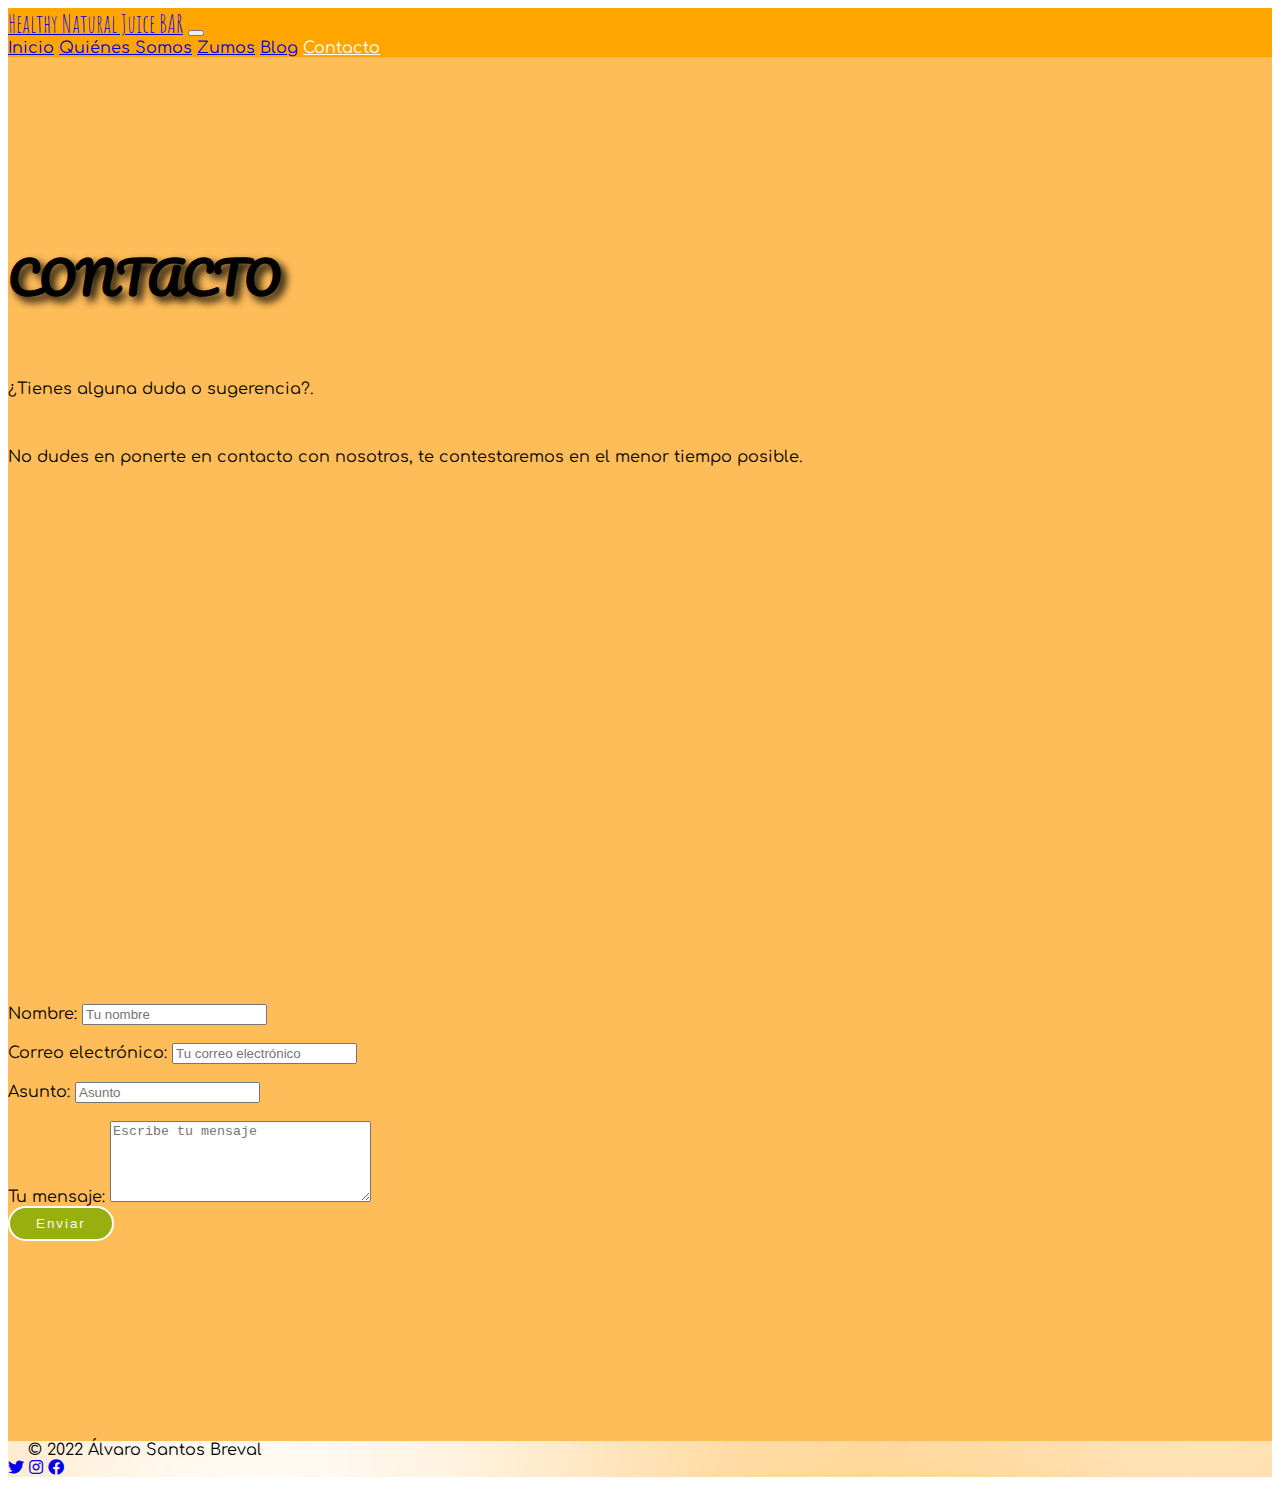
<file: contacto.html>
<!DOCTYPE html>
<html lang="es">

<head>
    <meta charset="UTF-8">
    <meta http-equiv="X-UA-Compatible" content="IE=edge">
    <meta name="viewport" content="width=device-width, initial-scale=1.0">
    <link href="https://cdn.jsdelivr.net/npm/bootstrap@5.1.3/dist/css/bootstrap.min.css" rel="stylesheet"
        integrity="sha384-1BmE4kWBq78iYhFldvKuhfTAU6auU8tT94WrHftjDbrCEXSU1oBoqyl2QvZ6jIW3" crossorigin="anonymous">
    <script src="https://cdn.jsdelivr.net/npm/bootstrap@5.1.3/dist/js/bootstrap.bundle.min.js"
        integrity="sha384-ka7Sk0Gln4gmtz2MlQnikT1wXgYsOg+OMhuP+IlRH9sENBO0LRn5q+8nbTov4+1p"
        crossorigin="anonymous"></script>
    <link rel="preconnect" href="https://fonts.googleapis.com">
    <link rel="preconnect" href="https://fonts.gstatic.com" crossorigin>
    <link href="https://fonts.googleapis.com/css2?family=Pacifico&display=swap" rel="stylesheet">
    <link href="https://fonts.googleapis.com/css2?family=Comfortaa:wght@300&display=swap" rel="stylesheet">
    <link href="https://fonts.googleapis.com/css2?family=Amatic+SC:wght@700&family=Comfortaa:wght@300&display=swap"
        rel="stylesheet">
    <link href="assets/css/all.min.css" rel="stylesheet">
    <link href="assets/css/otro.css" rel="stylesheet">
    <title>Document</title>
</head>

<body>
    <!-- MENÚ -->
    <nav class="navbar navbar-expand-md fixed-top navbar-dark color-nav">
        <div class="container">
            <a class="nav-link text-dark" href="index.html"><span class="letra-menu">Healthy Natural Juice
                    BAR</span></a>
            <button class="navbar-toggler" type="button" data-bs-toggle="collapse" data-bs-target="#navbarNavAltMarkup"
                aria-controls="navbarNavAltMarkup" aria-expanded="false" aria-label="Toggle navigation">
                <span class="navbar-toggler-icon"></span>
            </button>
            <div class="collapse navbar-collapse justify-content-end" id="navbarNavAltMarkup">
                <div class="navbar-nav">
                    <a class="nav-link text-dark nav-item" aria-current="page" href="index.html">Inicio</a>
                    <a class="nav-link text-dark nav-item" href="quienes-somos.html">Quiénes Somos</a>
                    <a class="nav-link text-dark nav-item" href="productos.html">Zumos</a>
                    <a class="nav-link text-dark nav-item" href="blog.html">Blog</a>
                    <a class="nav-link text-dark nav-item active" href="contacto.html">Contacto</a>
                </div>
            </div>
        </div>
    </nav>
    <!-- CONTACTO -->
    <div class="my-row" id="contacto">
        <div class="container pading-contacto">
            <div class="row text-center justify-content-center align-items-center shadow">
                <div class="col-12">
                    <h1 class="text-dark mb-1 letra-cabecera pt-4">CONTACTO</h1><br />
                </div>
                <div class="col-12">
                    <p class="text-dark mb-1">¿Tienes alguna duda o sugerencia?.
                    </p><br />
                    <p>No dudes en ponerte en contacto con nosotros,
                        te contestaremos en el menor tiempo posible.</p><br />
                </div>
                <div class="col-12 col-md-6 col-lg-6 d-none d-md-block px-0">
                    <div class="map-responsive" style="width: 100%">
                        <iframe
                            src="https://www.google.com/maps/embed?pb=!1m18!1m12!1m3!1d194348.13981284807!2d-3.8196213562703307!3d40.43786975867298!2m3!1f0!2f0!3f0!3m2!1i1024!2i768!4f13.1!3m3!1m2!1s0xd422997800a3c81%3A0xc436dec1618c2269!2sMadrid!5e0!3m2!1ses!2ses!4v1642175093998!5m2!1ses!2ses"
                            width="600" height="450" style="border:0;" allowfullscreen="" loading="lazy"></iframe>
                    </div>
                </div>
                <div class="col-12 col-md-6 col-lg-6 pb-4">
                    <form method="POST">
                        <div class="form-group">
                            <label class="text-dark" for="nombre">Nombre:</label>
                            <input name="nombre" required type="text" id="nombre" class="form-control"
                                placeholder="Tu nombre" maxlength="20" size="20">
                        </div>
                        <br />
                        <div class="form-group">
                            <label for="correo" class="text-dark">Correo electrónico:</label>
                            <input name="correo" required type="email" id="correo" class="form-control"
                                placeholder="Tu correo electrónico">
                        </div>
                        <br />
                        <div class="form-group">
                            <label for="asunto" class="text-dark">Asunto:</label>
                            <input name="asunto" required type="text" id="asunto" class="form-control"
                                placeholder="Asunto">
                        </div>
                        <br />
                        <div class="form-group">
                            <label for="mensaje" class="text-dark">Tu mensaje:</label>
                            <textarea required placeholder="Escribe tu mensaje" class="form-control" name="mensaje"
                                id="mensaje" cols="30" rows="5"></textarea>
                        </div>
                        <div class="form-group">
                            <button class="btn mt-3 btn-contacto" type="submit">
                                Enviar
                            </button>
                        </div>
                    </form>
                </div>
            </div>
        </div>
    </div>
    <footer class="d-flex flex-wrap justify-content-between align-items-center py-3 footer">
        <div class="col-md-4 d-flex align-items-center margin-left">
            <span class="text-muted">© 2022 Álvaro Santos Breval</span>
        </div>
        <div class="nav col-md-4 justify-content-end list-unstyled d-flex margin-right">
            <a class="text-muted iconos2-link ms-3" href="https://twitter.com/"><i class="fab fa-twitter"></i></a>
            <a class="text-muted iconos2-link ms-3" href="https://www.instagram.com/"><i class="fab fa-instagram"></i></a>
            <a class="text-muted iconos2-link ms-3" href="https://www.facebook.com/"><i class="fab fa-facebook"></i></a>
        </div>
    </footer>
</body>

</html>
</file>
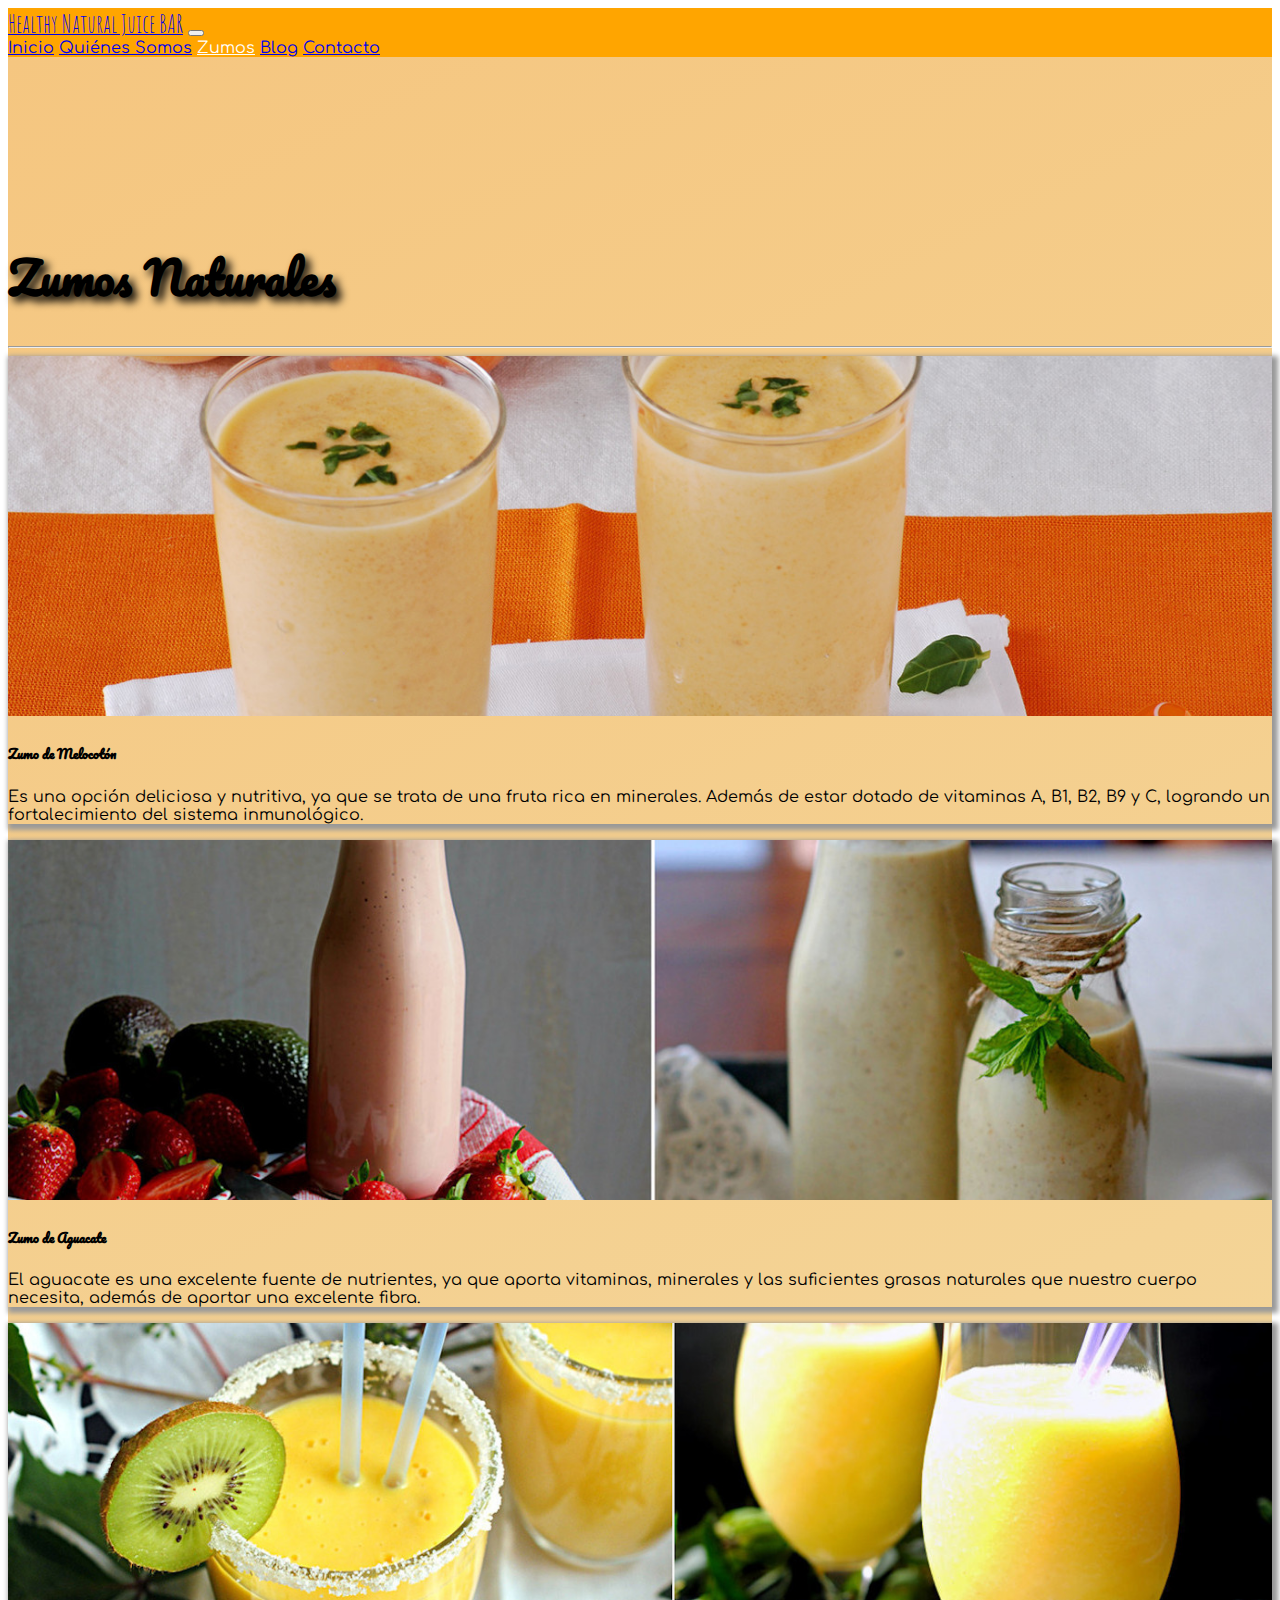
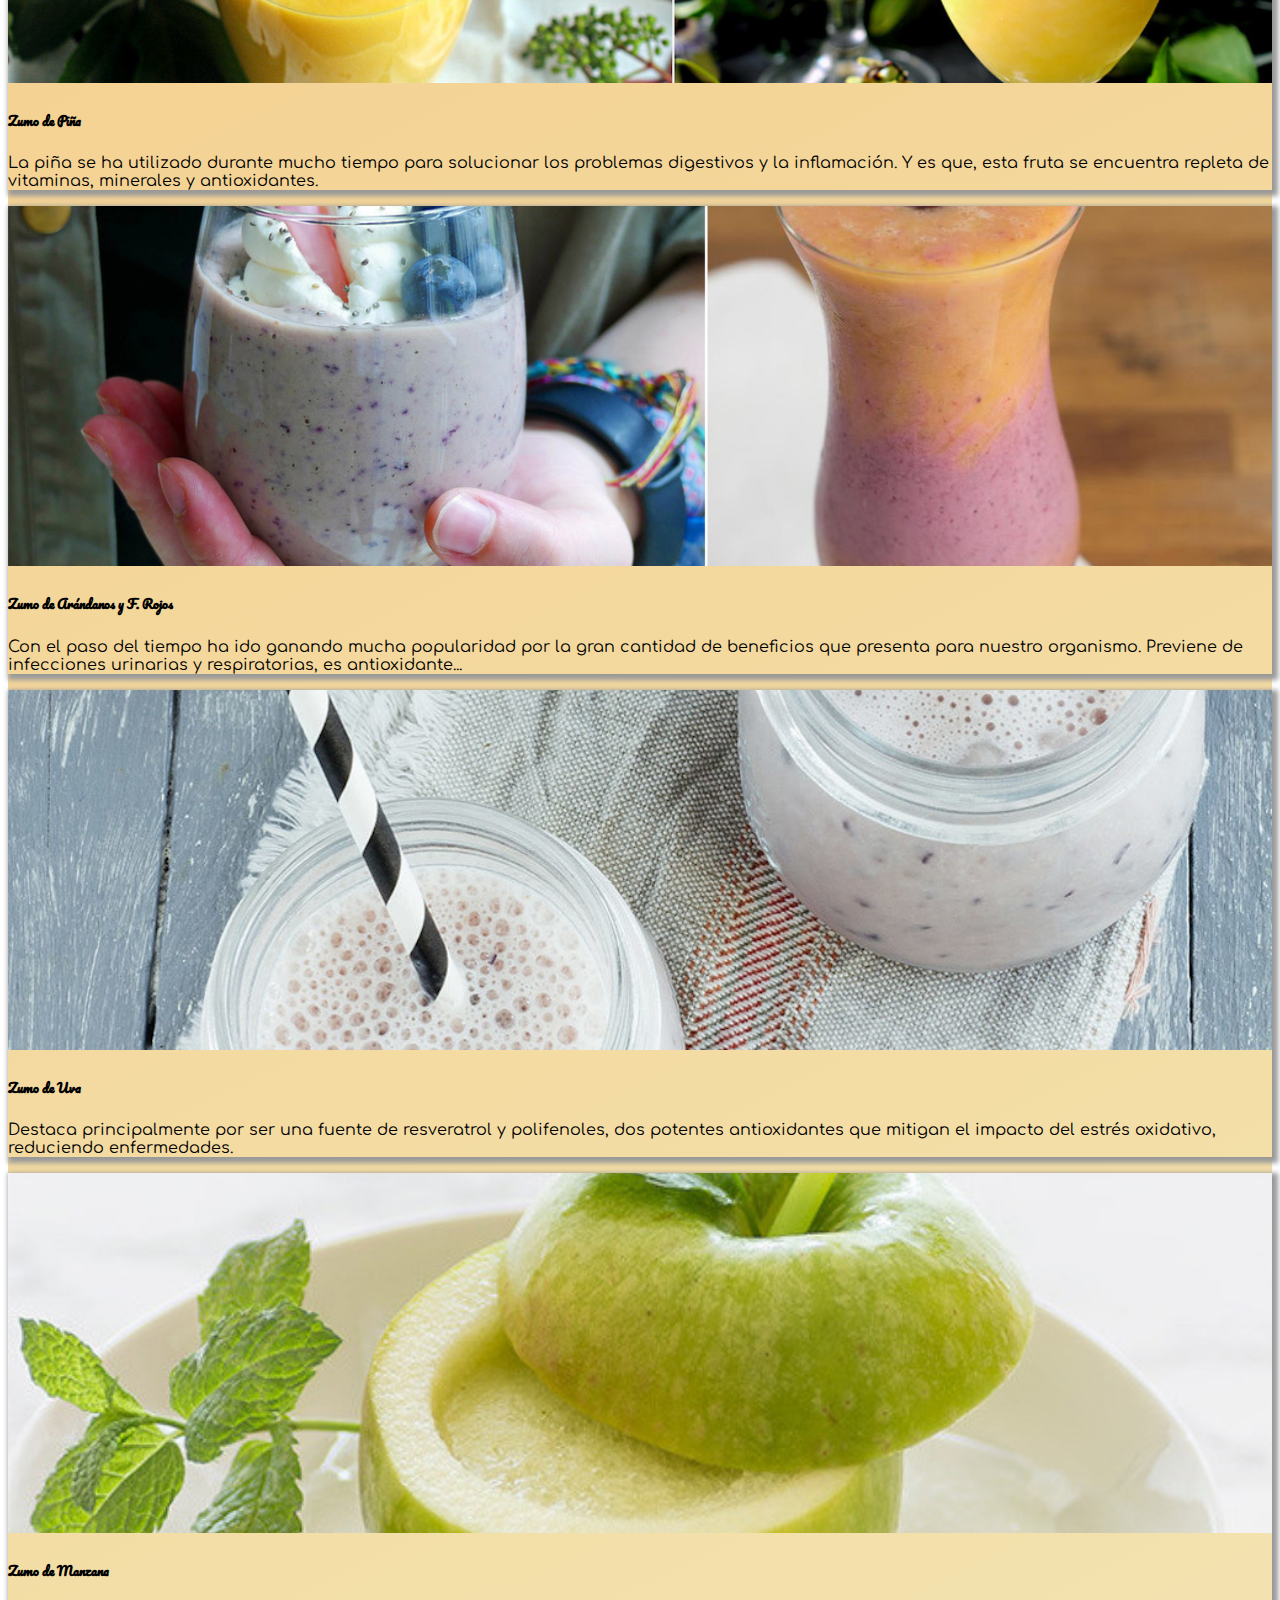
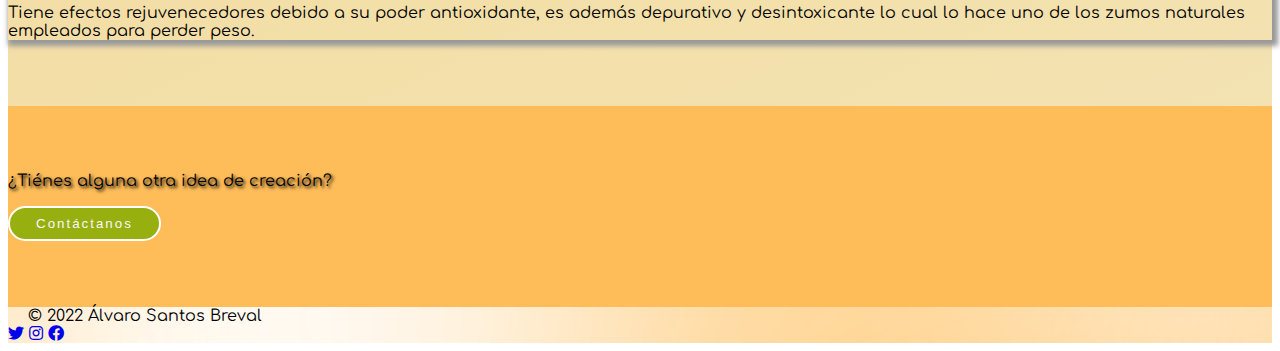
<file: productos.html>
<!DOCTYPE html>
<html lang="es">

<head>
    <meta charset="UTF-8">
    <meta http-equiv="X-UA-Compatible" content="IE=edge">
    <meta name="viewport" content="width=device-width, initial-scale=1.0">
    <link href="https://cdn.jsdelivr.net/npm/bootstrap@5.1.3/dist/css/bootstrap.min.css" rel="stylesheet"
        integrity="sha384-1BmE4kWBq78iYhFldvKuhfTAU6auU8tT94WrHftjDbrCEXSU1oBoqyl2QvZ6jIW3" crossorigin="anonymous">
    <script src="https://cdn.jsdelivr.net/npm/bootstrap@5.1.3/dist/js/bootstrap.bundle.min.js"
        integrity="sha384-ka7Sk0Gln4gmtz2MlQnikT1wXgYsOg+OMhuP+IlRH9sENBO0LRn5q+8nbTov4+1p"
        crossorigin="anonymous"></script>
    <link rel="preconnect" href="https://fonts.googleapis.com">
    <link rel="preconnect" href="https://fonts.gstatic.com" crossorigin>
    <link href="https://fonts.googleapis.com/css2?family=Pacifico&display=swap" rel="stylesheet">
    <link href="https://fonts.googleapis.com/css2?family=Comfortaa:wght@300&display=swap" rel="stylesheet">
    <link href="https://fonts.googleapis.com/css2?family=Amatic+SC:wght@700&family=Comfortaa:wght@300&display=swap"
        rel="stylesheet">
    <link href="assets/css/all.min.css" rel="stylesheet">
    <link href="assets/css/otro.css" rel="stylesheet">
    <title>Document</title>
</head>

<body>
    <!-- MENÚ -->
    <nav class="navbar navbar-expand-md fixed-top navbar-dark color-nav">
        <div class="container">
            <a class="nav-link text-dark" href="index.html"><span class="letra-menu">Healthy Natural Juice BAR</span></a>
            <button class="navbar-toggler" type="button" data-bs-toggle="collapse" data-bs-target="#navbarNavAltMarkup"
                aria-controls="navbarNavAltMarkup" aria-expanded="false" aria-label="Toggle navigation">
                <span class="navbar-toggler-icon"></span>
            </button>
            <div class="collapse navbar-collapse justify-content-end" id="navbarNavAltMarkup">
                <div class="navbar-nav">
                    <a class="nav-link text-dark nav-item" aria-current="page" href="index.html">Inicio</a>
                    <a class="nav-link text-dark nav-item" href="quienes-somos.html">Quiénes Somos</a>
                    <a class="nav-link text-dark nav-item active" href="productos.html">Zumos</a>
                    <a class="nav-link text-dark nav-item" href="blog.html">Blog</a>
                    <a class="nav-link text-dark nav-item" href="contacto.html">Contacto</a>
                </div>
            </div>
        </div>
    </nav>
    <!-- ZUMOS -->
    <div class="my-row" id="zumos2">
        <div class="container pading-zumos">
            <h1 class="text-center pb-4 letra-cabecera">Zumos Naturales</h1>
            <hr>
            <div class="row row-cols-1 row-cols-md-3 g-4 justify-content-center align-items-center text-center shadow">
                <div class="col-12 col-md-6 col-lg-6 col-xl-4">
                    <div class="sombra">
                        <div class="card zoom shadow p-3 mb-5 bg-white rounded">
                            <img src="assets/img/melocoton.jpg" class="card-img-top img-fluid" alt="zumo-melocoton">
                            <div class="card-body">
                                <h5 class="card-title letra-cabecera2">Zumo de Melocotón</h5>
                                <p class="card-text">Es una opción deliciosa y nutritiva, ya que se trata de una fruta
                                    rica
                                    en minerales. Además de estar dotado de vitaminas A, B1, B2, B9 y C, logrando un
                                    fortalecimiento del sistema inmunológico.</p>
                            </div>
                        </div>
                    </div>
                </div>
                <div class="col-12 col-md-6 col-lg-6 col-xl-4">
                    <div class="sombra">
                        <div class="card zoom shadow p-3 mb-5 bg-white rounded">
                            <img src="assets/img/aguacate.jpg" class="card-img-top img-fluid" alt="zumo-aguacate">
                            <div class="card-body">
                                <h5 class="card-title letra-cabecera2">Zumo de Aguacate</h5>
                                <p class="card-text">El aguacate es una excelente fuente de nutrientes, ya que aporta
                                    vitaminas, minerales y las suficientes grasas naturales que nuestro cuerpo necesita,
                                    además de aportar una excelente fibra.</p>
                            </div>
                        </div>
                    </div>
                </div>
                <div class="col-12 col-md-6 col-lg-6 col-xl-4">
                    <div class="sombra">
                        <div class="card zoom shadow p-3 mb-5 bg-white rounded">
                            <img src="assets/img/pina.jpg" class="card-img-top img-fluid" alt="zumo-pina">
                            <div class="card-body">
                                <h5 class="card-title letra-cabecera2">Zumo de Piña</h5>
                                <p class="card-text">La piña se ha utilizado durante mucho tiempo para solucionar los
                                    problemas digestivos y la inflamación. Y es que, esta fruta se encuentra repleta de
                                    vitaminas, minerales y antioxidantes.</p>
                            </div>
                        </div>
                    </div>
                </div>
                <div class="col-12 col-md-6 col-lg-6 col-xl-4">
                    <div class="sombra">
                        <div class="card zoom shadow p-3 mb-5 bg-white rounded">
                            <img src="assets/img/arandanos.jpg" class="card-img-top img-fluid" alt="zumo-arandanos">
                            <div class="card-body">
                                <h5 class="card-title letra-cabecera2">Zumo de Arándanos y F. Rojos</h5>
                                <p class="card-text">Con el paso del tiempo ha ido ganando mucha popularidad por la gran
                                    cantidad de beneficios que presenta para nuestro organismo. Previene de infecciones
                                    urinarias y respiratorias, es antioxidante...</p>
                            </div>
                        </div>
                    </div>
                </div>
                <div class="col-12 col-md-6 col-lg-6 col-xl-4">
                    <div class="sombra">
                        <div class="card zoom shadow p-3 mb-5 bg-white rounded">
                            <img src="assets/img/uva.jpg" class="card-img-top img-fluid" alt="zumo-uva">
                            <div class="card-body">
                                <h5 class="card-title letra-cabecera2">Zumo de Uva</h5>
                                <p class="card-text">Destaca principalmente por ser una fuente de resveratrol y
                                    polifenoles,
                                    dos potentes antioxidantes que mitigan el impacto del estrés oxidativo, reduciendo
                                    enfermedades.</p>
                            </div>
                        </div>
                    </div>
                </div>
                <div class="col-12 col-md-6 col-lg-6 col-xl-4">
                    <div class="sombra">
                        <div class="card zoom shadow p-3 mb-5 bg-white rounded">
                            <img src="assets/img/manzana.jpg" class="card-img-top img-fluid" alt="zumo-manzana">
                            <div class="card-body">
                                <h5 class="card-title letra-cabecera2">Zumo de Manzana</h5>
                                <p class="card-text">Tiene efectos rejuvenecedores debido a su poder antioxidante, es
                                    además
                                    depurativo y desintoxicante lo cual lo hace uno de los zumos naturales empleados
                                    para perder peso.</p>
                            </div>
                        </div>
                    </div>
                </div>
            </div>
        </div>
    </div>
    <!-- OTRO -->
    <div class="my-row fondo1" id="callToAction">
        <div class="container pading">
            <div class="row text-center justify-content-center align-items-center">
                <div class="col-12 col-md-12">
                    <p class="text-white fs-1 texto-otro">¿Tiénes alguna otra idea de creación?</p>
                </div>
                <div class="col-12 col-md-12">
                    <p class=""><button type="button" class="btn btn-contacto"
                            onclick="window.location.href='./contacto.html'">Contáctanos</button></p>
                </div>
            </div>
        </div>
    </div>
    <!-- FOOTER -->
    <footer class="d-flex flex-wrap justify-content-between align-items-center py-3 footer">
        <div class="col-md-4 d-flex align-items-center margin-left">
            <span class="text-muted">© 2022 Álvaro Santos Breval</span>
        </div>
        <div class="nav col-md-4 justify-content-end list-unstyled d-flex margin-right">
            <a class="text-muted iconos2-link ms-3" href="https://twitter.com/"><i class="fab fa-twitter"></i></a>
            <a class="text-muted iconos2-link ms-3" href="https://www.instagram.com/"><i class="fab fa-instagram"></i></a>
            <a class="text-muted iconos2-link ms-3" href="https://www.facebook.com/"><i class="fab fa-facebook"></i></a>
        </div>
    </footer>
</body>

</html>
</file>
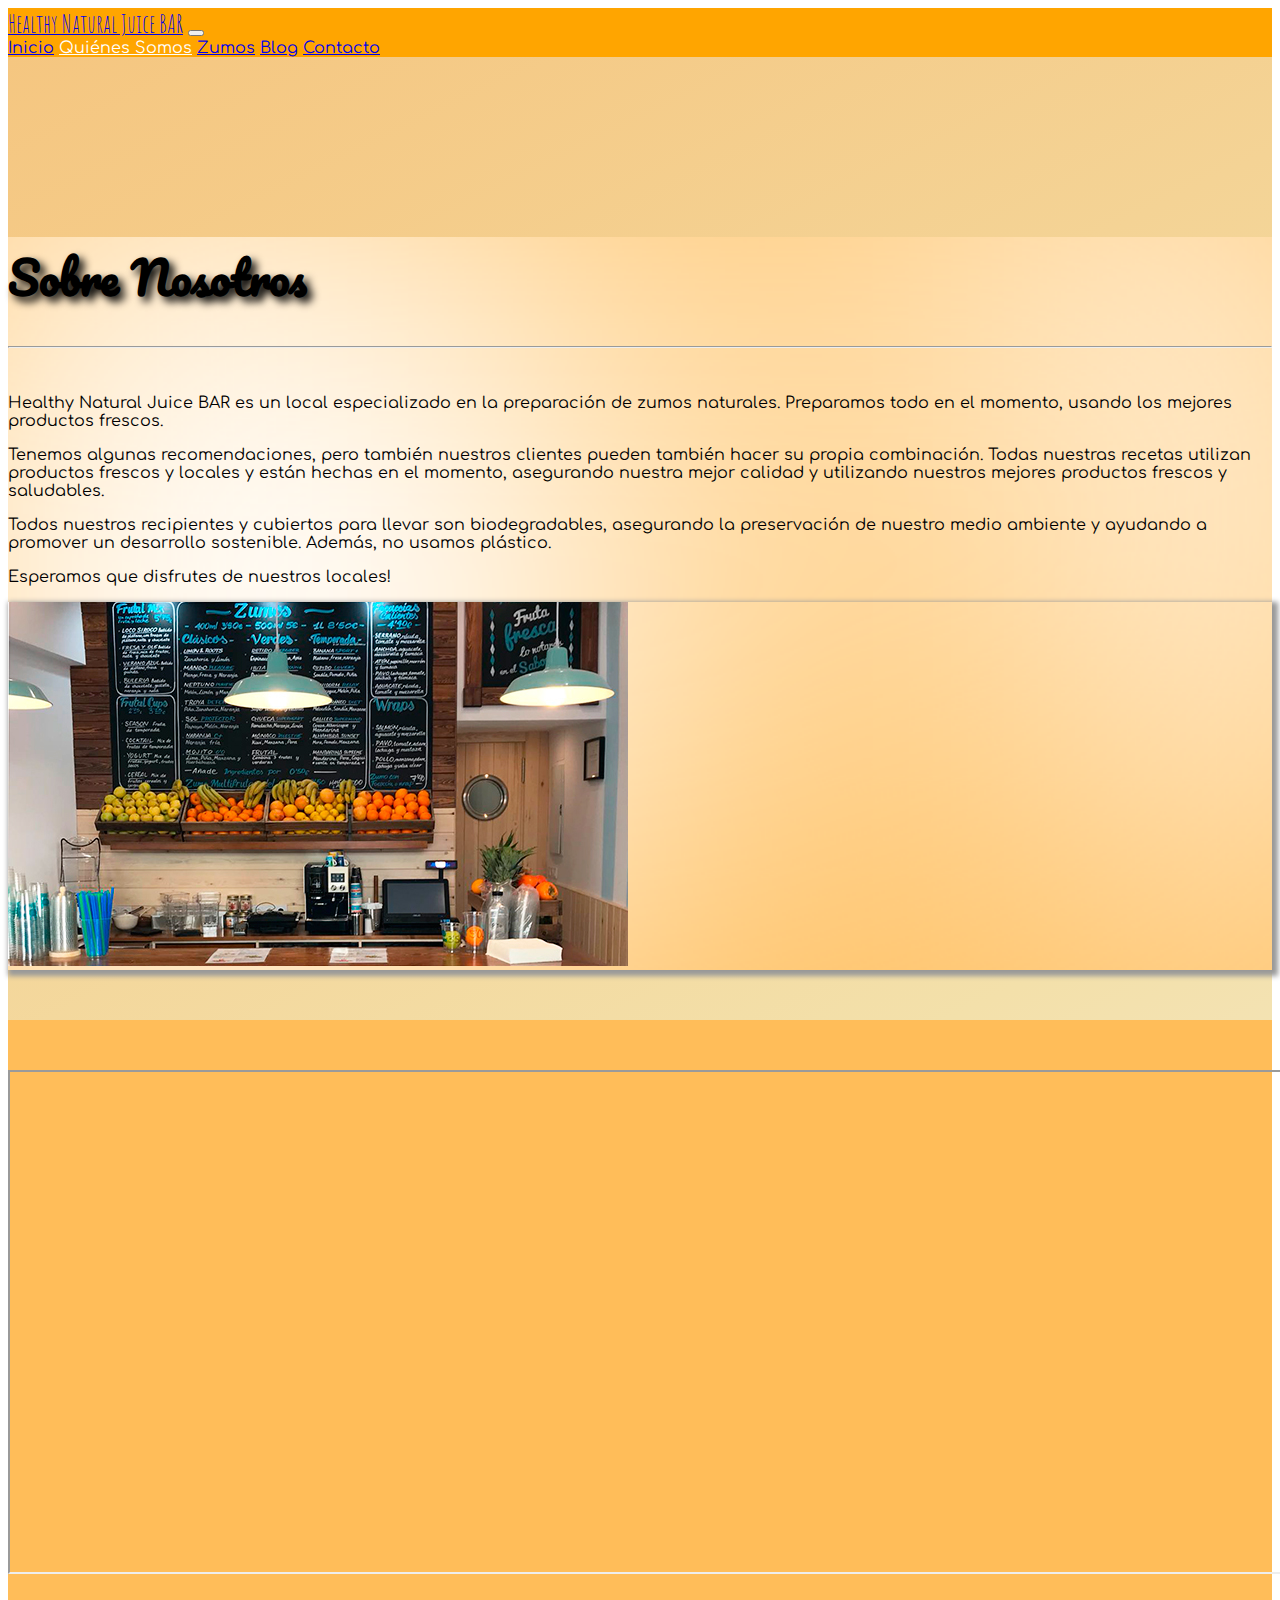
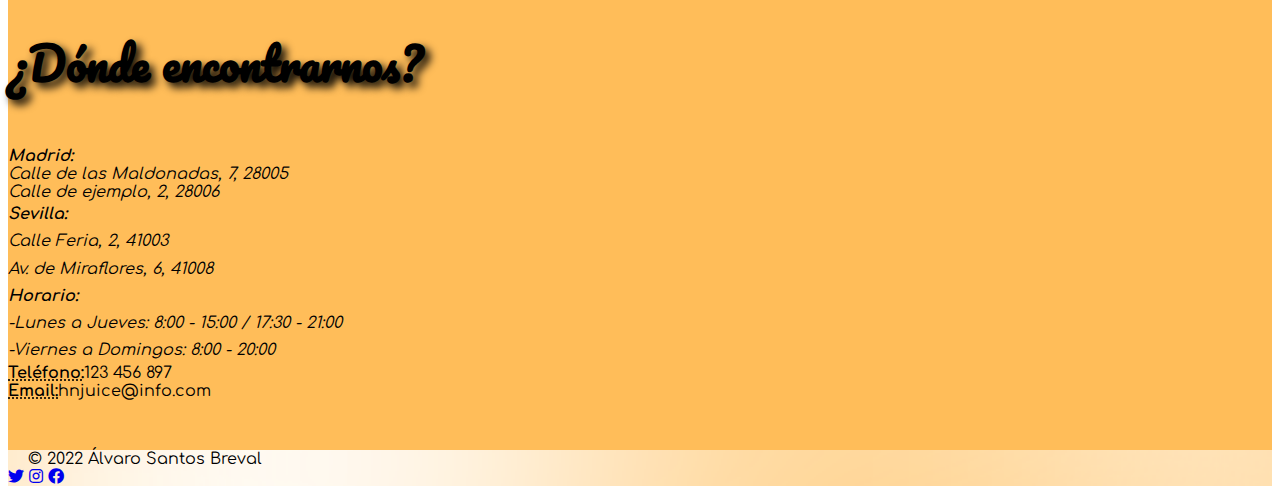
<file: quienes-somos.html>
<!DOCTYPE html>
<html lang="es">

<head>
    <meta charset="UTF-8">
    <meta http-equiv="X-UA-Compatible" content="IE=edge">
    <meta name="viewport" content="width=device-width, initial-scale=1.0">
    <link href="https://cdn.jsdelivr.net/npm/bootstrap@5.1.3/dist/css/bootstrap.min.css" rel="stylesheet"
        integrity="sha384-1BmE4kWBq78iYhFldvKuhfTAU6auU8tT94WrHftjDbrCEXSU1oBoqyl2QvZ6jIW3" crossorigin="anonymous">
    <script src="https://cdn.jsdelivr.net/npm/bootstrap@5.1.3/dist/js/bootstrap.bundle.min.js"
        integrity="sha384-ka7Sk0Gln4gmtz2MlQnikT1wXgYsOg+OMhuP+IlRH9sENBO0LRn5q+8nbTov4+1p"
        crossorigin="anonymous"></script>
    <link rel="preconnect" href="https://fonts.googleapis.com">
    <link rel="preconnect" href="https://fonts.gstatic.com" crossorigin>
    <link href="https://fonts.googleapis.com/css2?family=Pacifico&display=swap" rel="stylesheet">
    <link href="https://fonts.googleapis.com/css2?family=Comfortaa:wght@300&display=swap" rel="stylesheet">
    <link href="https://fonts.googleapis.com/css2?family=Amatic+SC:wght@700&family=Comfortaa:wght@300&display=swap"
        rel="stylesheet">
    <link href="assets/css/all.min.css" rel="stylesheet">
    <link href="assets/css/otro.css" rel="stylesheet">
    <title>Document</title>
</head>

<body>
    <!-- MENÚ -->
    <nav class="navbar navbar-expand-md fixed-top navbar-dark color-nav">
        <div class="container">
            <a class="nav-link text-dark" href="index.html"><span class="letra-menu">Healthy Natural Juice BAR</span></a>
            <button class="navbar-toggler" type="button" data-bs-toggle="collapse" data-bs-target="#navbarNavAltMarkup"
                aria-controls="navbarNavAltMarkup" aria-expanded="false" aria-label="Toggle navigation">
                <span class="navbar-toggler-icon"></span>
            </button>
            <div class="collapse navbar-collapse justify-content-end" id="navbarNavAltMarkup">
                <div class="navbar-nav">
                    <a class="nav-link text-dark nav-item" aria-current="page" href="index.html">Inicio</a>
                    <a class="nav-link text-dark nav-item active" href="quienes-somos.html">Quiénes Somos</a>
                    <a class="nav-link text-dark nav-item" href="productos.html">Zumos</a>
                    <a class="nav-link text-dark nav-item" href="blog.html">Blog</a>
                    <a class="nav-link text-dark nav-item" href="contacto.html">Contacto</a>
                </div>
            </div>
        </div>
    </nav>
    <!-- QUIÉNES SOMOS -->
    <div class="my-row quienes" id="quienes2">
        <div class="container padding-quienes">
            <div class="row justify-content-center align-items-center text-center shadow-lg p-3 mb-5 bg-body rounded quienes">
                <div class="col-12 pb-4">
                    <h1 class="letra-cabecera">Sobre Nosotros</h1>
                </div>
                <hr>
                <div class="col-12 col-md-12 col-lg-6">
                    <p class="text-dark texto-quienes">Healthy Natural Juice BAR es un local especializado en la preparación de zumos naturales.
                        Preparamos todo en el momento, usando los mejores productos frescos.
                    </p>
                    <p>
                        Tenemos algunas recomendaciones, pero también nuestros clientes pueden también hacer su propia
                        combinación.
                        Todas nuestras recetas utilizan productos frescos y locales y están hechas en el momento,
                        asegurando nuestra mejor
                        calidad y utilizando nuestros mejores productos frescos y saludables.
                    </p>
                    <p>
                        Todos nuestros recipientes y cubiertos para llevar son biodegradables, asegurando la
                        preservación de nuestro medio ambiente y ayudando a promover un desarrollo sostenible. Además,
                        no usamos plástico.
                    </p>
                    <p>
                        Esperamos que disfrutes de nuestros locales!
                    </p>
                </div>
                <div class="col-12 col-md-12 col-lg-6">
                    <div class="sombra">
                        <img src="assets/img/tienda.jpg" class="imagen-descripcion" alt="tienda"/>
                    </div>
                </div>
            </div>
        </div>
    </div>
    <!-- LOCALIZACIÓN -->
    <div id="localizacion" class="my-row">
        <div class="container-fluid padding-localizacion">
            <div class="row text-center justify-content-center align-items-center shadow">
                <div class="col-lg-8 col-md-6 d-none d-md-block px-0">
                    <div style="width: 100%">
                        <iframe width="100" height="600" scrolling="no" marginheight="0"
                            marginwidth="0"
                            src="https://www.google.com/maps/embed?pb=!1m18!1m12!1m3!1d194348.13981284807!2d-3.8196213562703307!3d40.43786975867298!2m3!1f0!2f0!3f0!3m2!1i1024!2i768!4f13.1!3m3!1m2!1s0xd422997800a3c81%3A0xc436dec1618c2269!2sMadrid!5e0!3m2!1ses!2ses!4v1642175093998!5m2!1ses!2ses"></iframe>
                    </div>
                </div>
                <div class="col-lg-4 col-md-6">
                    <div class="row">
                        <div class="padding-loc">
                            <h3 class="letra-cabecera pt-4">¿Dónde encontrarnos?</h3>
                        </div>
                        <div>
                            <address>
                                <strong>Madrid:</strong><br>
                                <span>Calle de las Maldonadas, 7, 28005</span><br>
                                <span>Calle de ejemplo, 2, 28006</span><br>
                            </address>
                            <address style="line-height: 1.7;">
                                <strong>Sevilla:</strong><br>
                                <span>Calle Feria, 2, 41003</span><br>
                                <span>Av. de Miraflores, 6, 41008</span><br>
                            </address>
                            <address style="line-height: 1.7;">
                                <strong>Horario:</strong><br>
                                <span>-Lunes a Jueves: 8:00 - 15:00 / 17:30 - 21:00</span>
                                <br>
                                <span>-Viernes a Domingos: 8:00 - 20:00</span>
                                <br>
                            </address>
                            <abbr title="Numero de Tlf"><strong>Teléfono:</strong></abbr><span>123 456 897</span><br>
                            <abbr title="Email"><strong>Email:</strong></abbr><span>hnjuice@info.com</span>
                        </div>
                    </div>
                </div>
            </div>
        </div>
    </div>
    <footer class="d-flex flex-wrap justify-content-between align-items-center py-3 footer">
        <div class="col-md-4 d-flex align-items-center margin-left">
            <span class="text-muted">© 2022 Álvaro Santos Breval</span>
        </div>
        <div class="nav col-md-4 justify-content-end list-unstyled d-flex margin-right">
            <a class="text-muted iconos2-link ms-3" href="https://twitter.com/"><i class="fab fa-twitter"></i></a>
            <a class="text-muted iconos2-link ms-3" href="https://www.instagram.com/"><i class="fab fa-instagram"></i></a>
            <a class="text-muted iconos2-link ms-3" href="https://www.facebook.com/"><i class="fab fa-facebook"></i></a>
        </div>
    </footer>
</body>
</html>
</file>
<file: assets/css/otro.css>
/* MENU */

.container2 {
    max-width: 800px;
    margin: 5% auto;
    padding: 20px;
    background-color: #fff;
    border-radius: 10px;
    overflow: hidden;
    box-sizing: border-box;
    box-shadow: 0 10px 35px rgba(0, 0, 0, 0.4);
  }

.navbar-dark .navbar-nav .nav-link:hover{
    color: #c7e61d !important;
}

.letra-menu{
    font-family: 'Amatic SC', cursive;
    font-size: 25px;
}

.color-nav{
    background-color: orange;
}

.active{
    color: white !important;
}

/* INICIO */

.texto-inicio2{
    font-size: 20px;
    text-shadow: 0.1em 0.1em 0.2em black;
}

#portada {
    background-image: url("../img/inicio1.jpg");
    height: 100vh;
    width: 100%;
    background-position: center center;
    background-size: cover;
    padding: 300px 0px;
    background-position: 0px -10.086px;
    background-repeat: no-repeat;
    background-attachment: fixed;
}

.letra-menu2{
    font-family: 'Amatic SC', cursive;
    font-size: 80px;
    text-shadow: 0.1em 0.1em 0.05em #333
}

.animacion1{
    visibility: visible;
    animation-duration: 1.5s;
    animation-name: slidein;
}

/* QUIENES SOMOS */

#quienes{
    width: auto;
	height: auto;
	background: linear-gradient(334deg, #f3f3f3, #f3e0aa, #f5c680);
	background-size: 180% 180%;
	animation: gradient-animation 6s ease infinite;
}

#quienes2{
    width: auto;
	height: auto;
	background: linear-gradient(334deg, #f3f3f3, #f3e0aa, #f5c680);
	background-size: 180% 180%;
	animation: gradient-animation 6s ease infinite;
}

.quienes{
    background-image: url("../img/fondoquienes.png");
    background-size: cover;
    background-position: center center;
    background-repeat: no-repeat;
}

.imagen-descripcion{
    max-width: 100%;
    height: auto;
}

.btn-contacto{
    background-color: #98af10;
    border-color: #F9F9F9;
    color: #F9F9F9;
    border-radius: 23px;
    letter-spacing: 2px;
    border: 2px solid white;
    padding: 8px 26px;
    text-shadow: none;
    position: relative;
}

.btn-contacto:hover{
    background-color: #E77728;
}

.padding-quienes{
    padding-top: 150px;
    padding-bottom: 50px;
}

/* LOCALIZACIÓN */

.padding-localizacion{
    padding-top: 50px;
    padding-bottom: 50px;
}
#localizacion{
    background-color:#FFBD59;
}

/* ZUMOS */

#zumos{
    background-color:#FFBD59;
}

.card-img-top {
    width: 100%;
    height: 40vh;
    object-fit: cover;
}

.zoom{
    transition: transform .5s;
}
.zoom:hover{
    transform: scale(1.1);
}

.pading-zumos{
    padding-top: 150px;
    padding-bottom: 50px;
}

#zumos2{
    width: auto;
	height: auto;
	background: linear-gradient(334deg, #f3f3f3, #f3e0aa, #f5c680);
	background-size: 180% 180%;
	animation: gradient-animation 6s ease infinite;
}

.letra-cabecera2{
    font-family: 'Pacifico', cursive;
}

.texto-otro{
    text-shadow: 0.1em 0.1em 0.2em black;
}

/* BLOG */

#blog{
    width: auto;
	height: auto;
	background: linear-gradient(334deg, #f3f3f3, #f3e0aa, #f5c680);
	background-size: 180% 180%;
	animation: gradient-animation 6s ease infinite;
}

a.letra-link-blog:hover{
    color: #966f35;
}

.text-link{
    color: orangered;
} 

/* BLOG 1 */

#blog1 {
    background-image: url("../img/inicio1.jpg");
    height: 70vh;
    width: 100%;
    background-position: center center;
    background-size: cover;
    padding: 150px 0px;
    background-position: 0px -10.086px;
    background-repeat: no-repeat;
    background-attachment: fixed;
}

.fondo-blog1{
    background-image: url("../img/fondoquienes.png");
    background-size: cover;
    background-position: center center;
    background-repeat: no-repeat;
}

.imagen-inicio-blog{
    background-image: url("../img/inicio1.jpg");
    background-size: cover;
    background-repeat: no-repeat;
    background-attachment: fixed;
    background-position: center center;
}

#blog2{
    width: auto;
	height: auto;
	background: linear-gradient(334deg, #f3f3f3, #f3e0aa, #f5c680);
	background-size: 180% 180%;
	animation: gradient-animation 6s ease infinite;
}

.pading-blog1{
    padding-top: 400px;
    padding-bottom: 240px;
}
.pading-blog2{
    padding-top: 100px;
}

.texto-blog1{
    font-size: 60px;
    padding-top: 100px;
    animation-duration: 1.5s;
    animation-name: slidein;
}

@keyframes slidein {
    from {
      margin-left: 100%;
      width: 300%
    }
  
    to {
      margin-left: 0%;
      width: 100%;
    }
}

.card-blog{
    background-image: url("../img/fondoquienes.png");
    background-size: cover;
    background-position: center center;
    background-repeat: no-repeat;
}

/* CONTACTO  */

#contacto{
    background-color:#FFBD59;
}

.pading-contacto{
    padding-top: 150px;
    padding-bottom: 200px;
}

iframe {
    width: 100%;
    height: 500px;
    padding-left: 10px;
    padding-right: 10px;
}

.texto-sugerencia{
    text-shadow: 0.1em 0.1em 0.2em black
}

/* FOOTER */

.footer{
    background-image: url("../img/fondoquienes.png");
    background-size: cover;
    background-position: center center;
    background-repeat: no-repeat;
}

.iconos-link{
    font-size: 3em; 
    color: #98af10;
}

.iconos-link:hover i
{
    background: linear-gradient(to right, #FC2C3D, #FFBD59);
    -webkit-text-fill-color: transparent;
    -webkit-background-clip: text;
}

.iconos2-link:hover i
{
    background: linear-gradient(to right, #FC2C3D, #FFBD59);
    -webkit-text-fill-color: transparent;
    -webkit-background-clip: text;
}

.margin-left{
    margin-left: 20px;
}

.margin-right{
    margin-right: 20px;
}

/* GENERAL */

.pading{
    padding-top: 50px;
    padding-bottom: 50px;
}

body{
    font-family: 'Comfortaa', cursive;
}

.letra-cabecera{
    font-family: 'Pacifico', cursive;
    font-size: 45px;
    text-shadow: 0.1em 0.1em 0.2em black;
    
}

.fondo1{
    background-color:#FFBD59;
}

.sombra{
    box-shadow: 3px 3px 5px 3px #999;
}

.sombra2{
    box-shadow: 3px 3px 5px 3px #999;
}
.sombra2:hover {
    box-shadow: 5px 5px 10px 5px #999;
}

.fadeTop {
    opacity: 0; 
    transform: translate(0, 10vh);
    transition: all 1s;
}

.fadeRight {
    opacity: 0;
    transform: translate(10vh, 0vh);
    transition: all 1s;
  }
  
.fadeLeft {
    opacity: 0;
    transform: translate(-10vh, 0vh);
    transition: all 1s;
}

.visible {
    opacity: 1;
    transform: translate(0, 0);
}

@keyframes gradient-animation {
	0% {
		background-position: 0% 50%;
	}
	50% {
		background-position: 100% 50%;
	}
	100% {
		background-position: 0% 50%;
	}
}

/* Media-queries */
/* XS */
@media (min-width: 300px) {
    .texto-quienes{
        padding-top: 30px;
    }
    .letra-menu2{
        font-family: 'Amatic SC', cursive;
        font-size: 45px;
    }
    .texto-inicio2{
        font-size: 15px;
    }
    #portada {
        padding: 400px 0px;
    }
    .texto-blog1{
        font-size: 40px;
    }
}
/* SM */
@media (min-width: 576px) {
    .letra-menu2{
        font-family: 'Amatic SC', cursive;
        font-size: 60px;
    }
    .texto-inicio2{
        font-size: 20px;
    }
    #portada {
        padding: 300px 0px;
    }
    .texto-blog1{
        font-size: 60px;
    }
}
/* MD */
@media (min-width: 768px) { 
    .letra-menu2{
        font-family: 'Amatic SC', cursive;
        font-size: 80px;
    }
    .texto-inicio2{
        font-size: 20px;
    }
    #portada {
        padding: 300px 0px;
    }
    .texto-blog1{
        font-size: 50px;
    }
}
/* LG */
@media (min-width: 992px) { 
    .letra-menu2{
        font-family: 'Amatic SC', cursive;
        font-size: 100px;
    }
    .texto-inicio2{
        font-size: 25px;
    }
    #portada {
        padding: 300px 0px;
    }
    .texto-blog1{
        font-size: 60px;
    }
}
/* XL */
@media (min-width: 1200px) {
    .letra-menu2{
        font-family: 'Amatic SC', cursive;
        font-size: 100px;
    }
    .texto-inicio2{
        font-size: 25px;
    }
    #portada {
        padding: 300px 0px;
    }
    .texto-blog1{
        font-size: 60px;
    }
}
</file>
